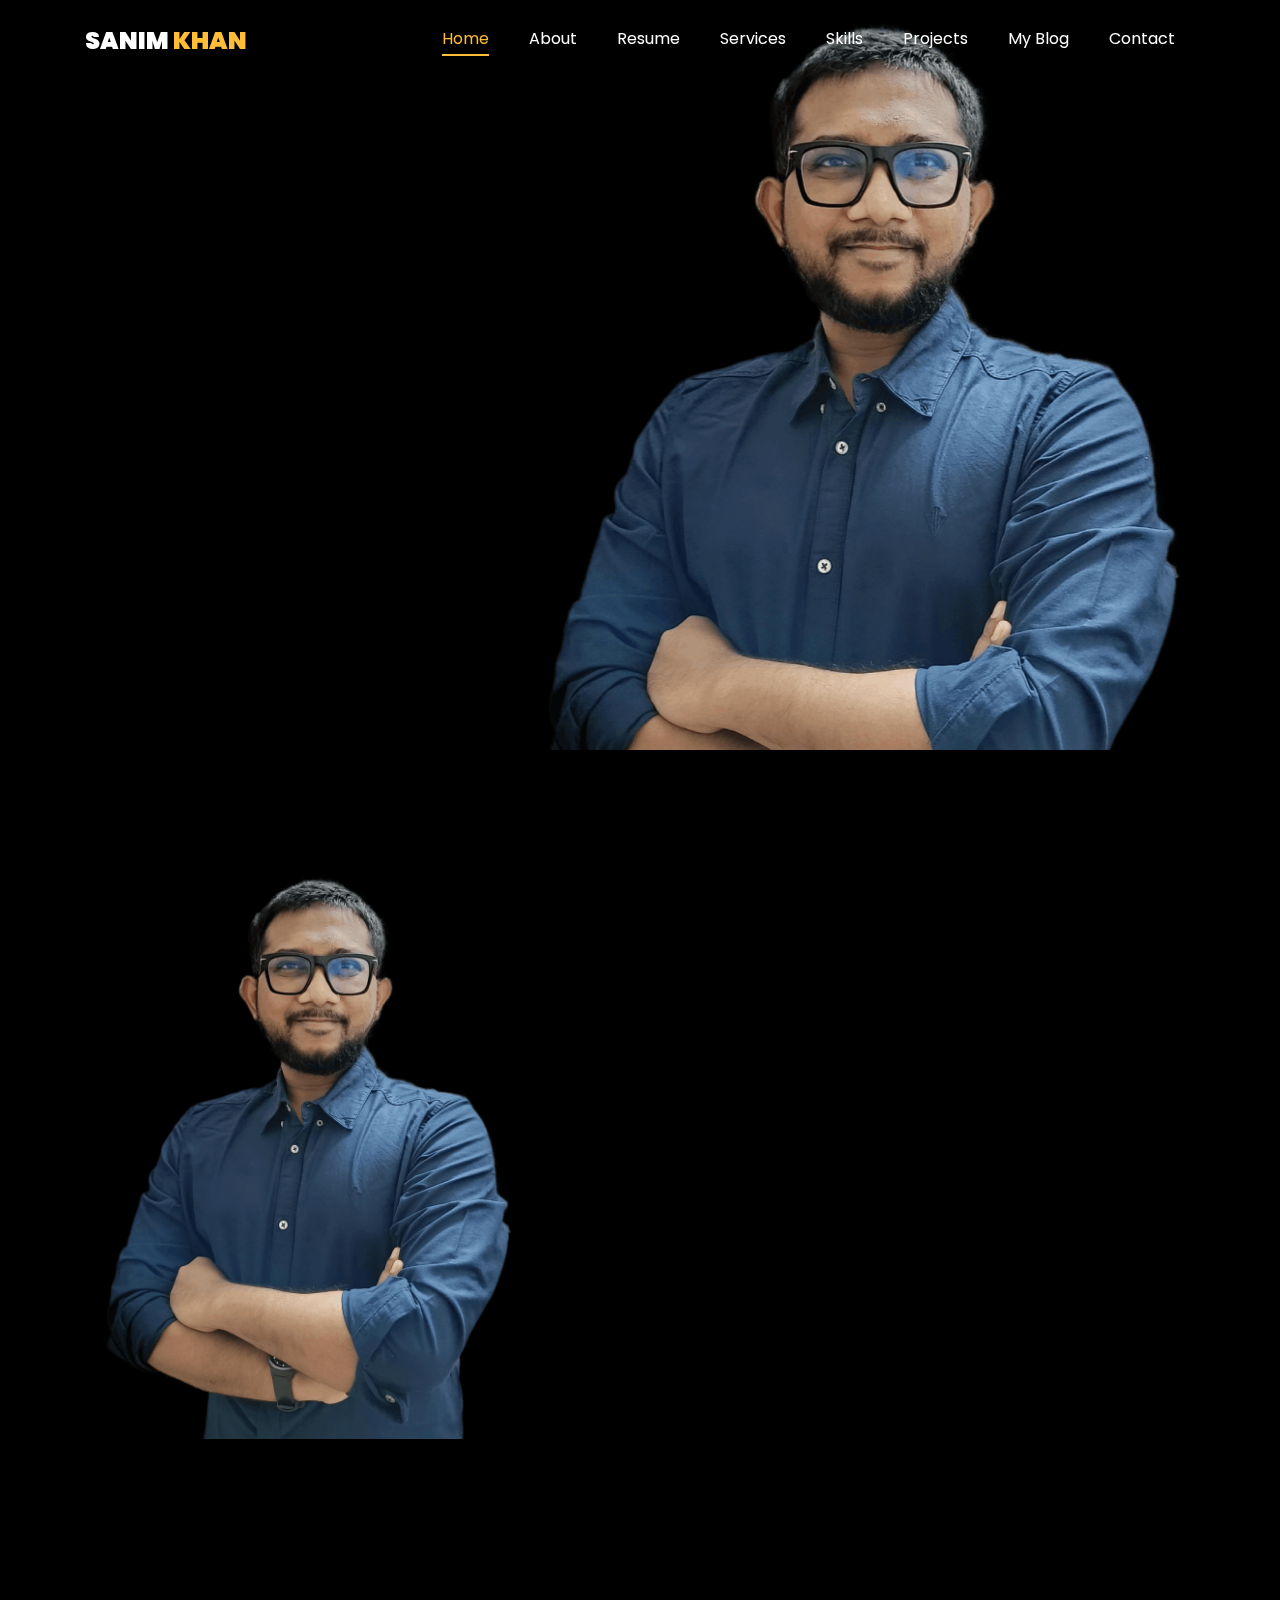
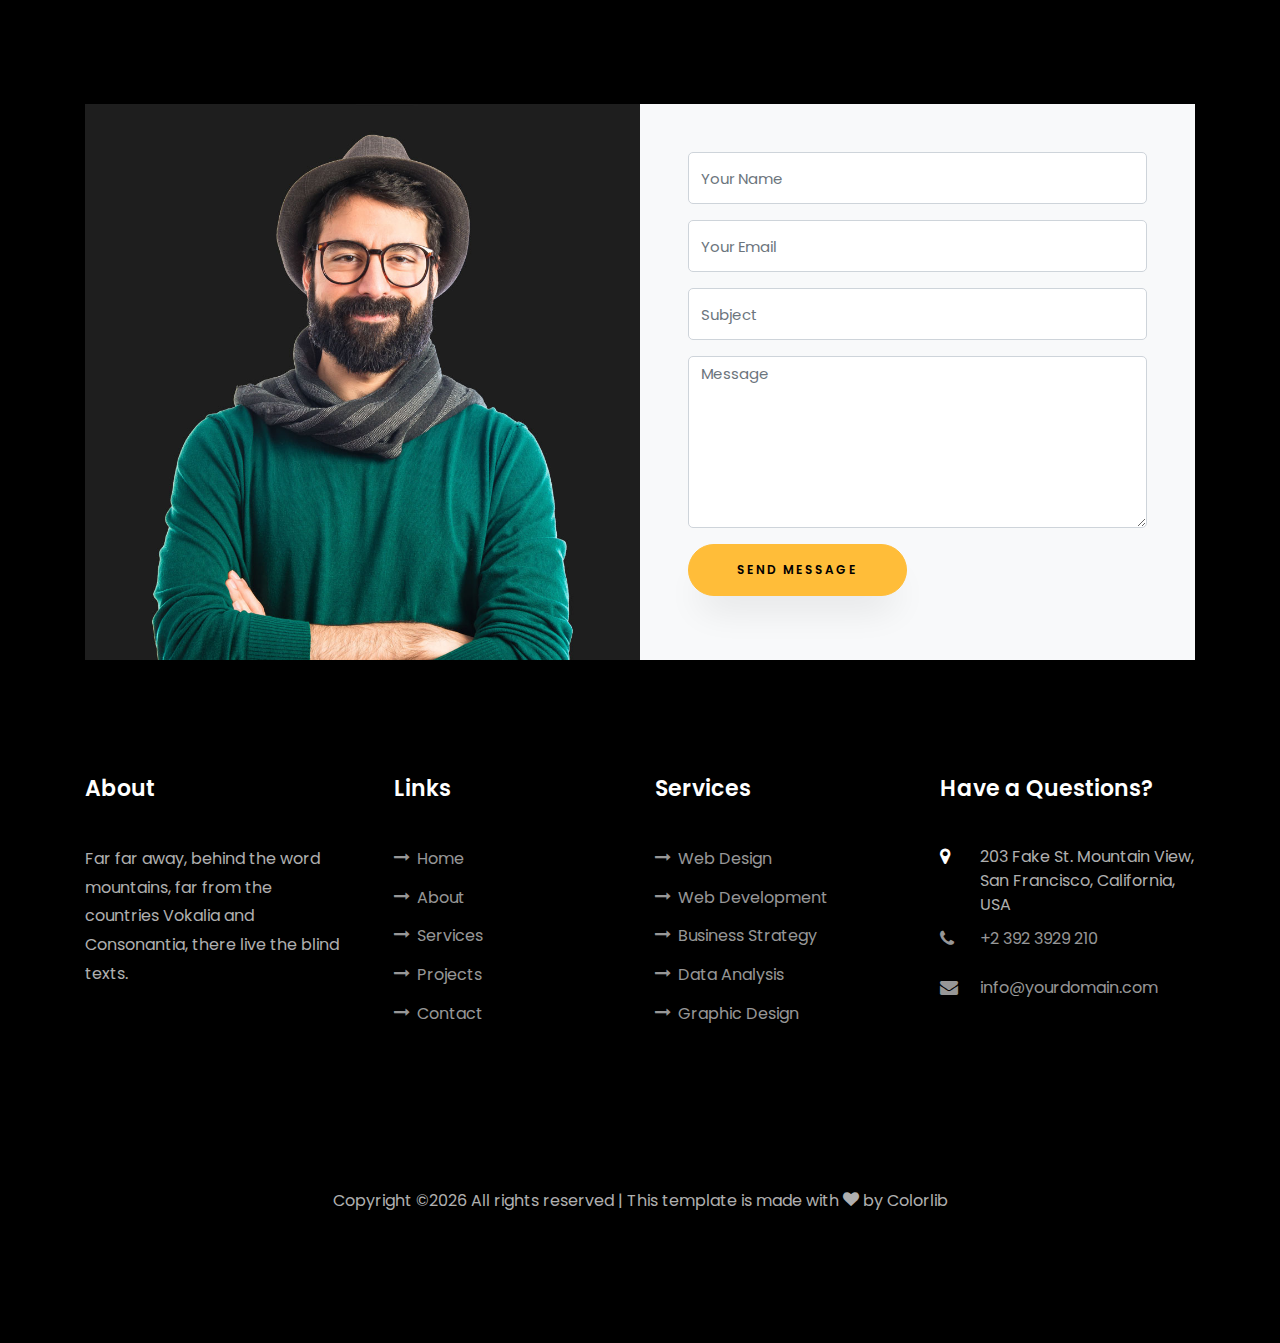
<file: old_site/index.html>
<!DOCTYPE html>
<html lang="en">
  <head>
    <title>Sanim Khan - Solution Architect & Data Analyst Portfolio</title>
    <meta charset="utf-8">
    <meta name="viewport" content="width=device-width, initial-scale=1, shrink-to-fit=no">
    
    <link href="https://fonts.googleapis.com/css?family=Poppins:100,200,300,400,500,600,700,800,900" rel="stylesheet">

    <link rel="stylesheet" href="css/open-iconic-bootstrap.min.css">
    <link rel="stylesheet" href="css/animate.css">
    
    <link rel="stylesheet" href="css/owl.carousel.min.css">
    <link rel="stylesheet" href="css/owl.theme.default.min.css">
    <link rel="stylesheet" href="css/magnific-popup.css">

    <link rel="stylesheet" href="css/aos.css">

    <link rel="stylesheet" href="css/ionicons.min.css">
    
    <link rel="stylesheet" href="css/flaticon.css">
    <link rel="stylesheet" href="css/icomoon.css">
    <link rel="stylesheet" href="css/style.css">
  </head>
  <body data-spy="scroll" data-target=".site-navbar-target" data-offset="300">
	  
	  
    <nav class="navbar navbar-expand-lg navbar-dark ftco_navbar ftco-navbar-light site-navbar-target" id="ftco-navbar">
	    <div class="container">
			<a class="navbar-brand" href="index.html">
				Sanim <span style="color: #ffbd38;">Khan</span>
			</a>
	      <button class="navbar-toggler js-fh5co-nav-toggle fh5co-nav-toggle" type="button" data-toggle="collapse" data-target="#ftco-nav" aria-controls="ftco-nav" aria-expanded="false" aria-label="Toggle navigation">
	        <span class="oi oi-menu"></span> Menu
	      </button>

	      <div class="collapse navbar-collapse" id="ftco-nav">
	        <ul class="navbar-nav nav ml-auto">
	          <li class="nav-item"><a href="#home-section" class="nav-link"><span>Home</span></a></li>
	          <li class="nav-item"><a href="#about-section" class="nav-link"><span>About</span></a></li>
	          <li class="nav-item"><a href="#resume-section" class="nav-link"><span>Resume</span></a></li>
	          <li class="nav-item"><a href="#services-section" class="nav-link"><span>Services</span></a></li>
	          <li class="nav-item"><a href="#skills-section" class="nav-link"><span>Skills</span></a></li>
	          <li class="nav-item"><a href="#projects-section" class="nav-link"><span>Projects</span></a></li>
	          <li class="nav-item"><a href="#blog-section" class="nav-link"><span>My Blog</span></a></li>
	          <li class="nav-item"><a href="#contact-section" class="nav-link"><span>Contact</span></a></li>
	        </ul>
	      </div>
	    </div>
	  </nav>
	  <section id="home-section" class="hero">
		  <div class="home-slider  owl-carousel">
	      <div class="slider-item ">
	      	<div class="overlay"></div>
	        <div class="container">
	          <div class="row d-md-flex no-gutters slider-text align-items-end justify-content-end" data-scrollax-parent="true">
	          	<div class="one-third js-fullheight order-md-last img" style="background-image:url(images/bg_1.png);">
	          		<div class="overlay"></div>
	          	</div>
		          <div class="one-forth d-flex  align-items-center ftco-animate" data-scrollax=" properties: { translateY: '70%' }">
		          	<div class="text">
		          		<span class="subheading">Hello!</span>
			            <h1 class="mb-4 mt-3">I'm <span>Sanim Khan</span></h1>
			            <h2 class="mb-4">A passionate Data Analyst</h2>
			            <p><a href="#" class="btn btn-primary py-3 px-4">Hire me</a> <a href="#" class="btn btn-white btn-outline-white py-3 px-4">My works</a></p>
		            </div>
		          </div>
	        	</div>
	        </div>
	      </div>

	      <!-- <div class="slider-item">
	      	<div class="overlay"></div>
	        <div class="container">
	          <div class="row d-flex no-gutters slider-text align-items-end justify-content-end" data-scrollax-parent="true">
	          	<div class="one-third js-fullheight order-md-last img" style="background-image:url(images/bg_2.png);">
	          		<div class="overlay"></div>
	          	</div>
		          <div class="one-forth d-flex align-items-center ftco-animate" data-scrollax=" properties: { translateY: '70%' }">
		          	<div class="text">
		          		<span class="subheading">Hello!</span>
			            <h1 class="mb-4 mt-3">I'm a <span>web designer</span> based in London</h1>
			            <p><a href="#" class="btn btn-primary py-3 px-4">Hire me</a> <a href="#" class="btn btn-white btn-outline-white py-3 px-4">My works</a></p>
		            </div>
		          </div>
	        	</div>
	        </div>
	      </div> -->
	    </div>
    </section>

    <section class="ftco-about img ftco-section ftco-no-pb" id="about-section">
    	<div class="container">
    		<div class="row d-flex">
    			<div class="col-md-6 col-lg-5 d-flex">
    				<div class="img-about img d-flex align-items-stretch">
    					<div class="overlay"></div>
	    				<div class="img d-flex align-self-stretch align-items-center" style="background-image:url(images/bg_1.png);">
	    				</div>
    				</div>
    			</div>
    			<div class="col-md-6 col-lg-7 pl-lg-5 pb-5">
    				<div class="row justify-content-start pb-3">
		          <div class="col-md-12 heading-section ftco-animate">
		          	<h1 class="big">About</h1>
		            <h2 class="mb-4">About Me</h2>
		            <p>I’m focused on learning and using data to uncover meaningful insights and drive smarter decisions.</p>
		            <ul class="about-info mt-4 px-md-0 px-2">
		            	<li class="d-flex"><span>Name:</span> <span>Sanim Khan</span></li>
		            	<li class="d-flex"><span>Date of birth:</span> <span>Septmeber 29, 1990</span></li>
		            	<li class="d-flex"><span>Address:</span> <span>275 Renesa tower, Aagargaon, Taltola, Dhaka</span></li>
		            	<li class="d-flex"><span>Zip code:</span> <span>1207</span></li>
		            	<li class="d-flex"><span>Email:</span> <span>sanimkhan13@gmail.com</span></li>
		            	<li class="d-flex"><span>Phone: </span> <span>+8801730727178</span></li>
		            </ul>
		          </div>
		        </div>
	          <div class="counter-wrap ftco-animate d-flex mt-md-3">
              <div class="text">
              	<!-- <p class="mb-4">
	                <span class="number" data-number="120">0</span>
	                <span>Project complete</span>
                </p> -->
                <p><a href="files/Sanim Khan_CV_DA.pdf" class="btn btn-primary py-3 px-3" target="_blank">Download CV</a></p>
              </div>
	          </div>
	        </div>
        </div>
    	</div>
    </section>

    <section class="ftco-section ftco-no-pb" id="resume-section">
    	<div class="container">
    		<div class="row justify-content-center pb-5">
          <div class="col-md-10 heading-section text-center ftco-animate">
          	<h1 class="big big-2">Resume</h1>
            <h2 class="mb-4">Resume</h2>
            <p>Welcome to my professional journey. With a strong foundation in solution architecture and a growing expertise in data analysis, I’ve built and refined systems that solve complex problems and drive business success. Explore my experience, skills, and achievements to see how I can contribute to your next big project.</p>
          </div>
        </div>
    		<div class="row">
    			<div class="col-md-6">
    				<div class="resume-wrap ftco-animate">
						<span class="date">Jul 2024 - Present</span>
						<h2>Data Analyst</h2>
						<span class="position">Independent Projects</span>
						<ul class="mt-4">
							<li>Working on data analysis projects using MySQL, Tableau, Python, and Excel tools.</li>
							<li>Leveraging my strong technical background to quickly learn, contribute, and uncover valuable insights through data.</li>
						</ul>						
					</div>
					<div class="resume-wrap ftco-animate">
    					<span class="date">Jul 2018 - Jun 2020</span>
    					<h2>Technical lead</h2>
    					<span class="position">Monstar Lab</span>
    					<ul class="mt-4">
							<li>Managed technical teams, oversaw project timelines, and delivered successful software solutions.</li>
							<li>Developed cloud architecture designs and managed cloud deployments.</li>
						</ul>
    				</div>
					<div class="resume-wrap ftco-animate">
    					<span class="date">Mar 2015 - Nov 2015</span>
    					<h2>Senior Software Engineer</h2>
    					<span class="position">MGH Group</span>
    					<ul class="mt-4">
							<li>Participated in development initiatives, enhancing system performance and reliability.</li>
							<li>Spearheaded code reviews and implemented best practices to ensure high-quality, maintainable code.</li>
						</ul>						
    				</div>
    				
    			</div>





    			<div class="col-md-6">
    				<div class="resume-wrap ftco-animate">
    					<span class="date">Jul 2020 - Present</span>
    					<h2>Solution Architect</h2>
    					<span class="position">Monstar Lab</span>
    					<ul class="mt-4">
							<li>Architected scalable solutions using microservices, ensuring robustness and efficiency.</li>
							<li>Implemented cloud solutions, including infrastructure as code, and ensured continuous monitoring and security compliance.</li>
						</ul>						
    				</div>
					<div class="resume-wrap ftco-animate">
    					<span class="date">Dec 2015 - Jun 2018</span>
    					<h2>Senior Software Engineer</h2>
    					<span class="position">Sekai lab</span>
    					<ul class="mt-4">
							<li>Developed and maintained backend systems, focusing on Java and Spring Boot.</li>
							<li>Provided expertise in optimizing system performance and implementing best practices.</li>
						</ul>
    				</div>
					<div class="resume-wrap ftco-animate">
    					<span class="date">Dec 2013 - Feb 2015</span>
    					<h2>Assistant Software Engineer</h2>
    					<span class="position">ISG</span>
    					<ul class="mt-4">
							<li>Contributed to various projects, gaining experience in Java development and system design.</li>
							<li>Assisted in debugging and refining code to improve overall software quality and functionality.</li>
						</ul>
    				</div>
    			</div>
    		</div>
    		<div class="row justify-content-center mt-5">
    			<div class="col-md-6 text-center ftco-animate">
    				<p><a href="files/Sanim Khan_CV_DA.pdf" class="btn btn-primary py-3 px-3" target="_blank">Download CV</a></p>
    			</div>
    		</div>
    	</div>
    </section>

    <section class="ftco-section" id="services-section">
    	<div class="container">
    		<div class="row justify-content-center py-5 mt-5">
          <div class="col-md-12 heading-section text-center ftco-animate">
          	<h1 class="big big-2">Services</h1>
            <h2 class="mb-4">Services</h2>
            <p>Offering expert solutions in system architecture and data analysis to help you transform complex challenges into effective strategies.</p>
          </div>
        </div>
    		<div class="row">
					<div class="col-md-4 text-center d-flex ftco-animate">
						<a href="#" class="services-1">
							<span class="icon">
								<i class="flaticon-analysis"></i>
							</span>
							<div class="desc">
								<h3 class="mb-5">Data Visualization</h3>
							</div>
						</a>
					</div>
					<div class="col-md-4 text-center d-flex ftco-animate">
						<a href="#" class="services-1">
							<span class="icon">
								<i class="flaticon-flasks"></i>
							</span>
							<div class="desc">
								<h3 class="mb-5">SQL Proficiency</h3>
							</div>
						</a>
					</div>
					<div class="col-md-4 text-center d-flex ftco-animate">
						<a href="#" class="services-1">
							<span class="icon">
								<i class="flaticon-ideas"></i>
							</span>
							<div class="desc">
								<h3 class="mb-5">Data Cleaning & Visualization</h3>
							</div>
						</a>
					</div>

					<div class="col-md-4 text-center d-flex ftco-animate">
						<a href="#" class="services-1">
							<span class="icon">
								<i class="flaticon-analysis"></i>
							</span>
							<div class="desc">
								<h3 class="mb-5">Statistical Analysis</h3>
							</div>
						</a>
					</div>
					<div class="col-md-4 text-center d-flex ftco-animate">
						<a href="#" class="services-1">
							<span class="icon">
								<i class="flaticon-flasks"></i>
							</span>
							<div class="desc">
								<h3 class="mb-5">System Design</h3>
							</div>
						</a>
					</div>
					<div class="col-md-4 text-center d-flex ftco-animate">
						<a href="#" class="services-1">
							<span class="icon">
								<i class="flaticon-ideas"></i>
							</span>
							<div class="desc">
								<h3 class="mb-5">Cloud Solutions & Microservices</h3>
							</div>
						</a>
					</div>
				</div>
    	</div>
    </section>

		
		<section class="ftco-section" id="skills-section">
			<div class="container">
				<div class="row justify-content-center pb-5">
          <div class="col-md-12 heading-section text-center ftco-animate">
          	<h1 class="big big-2">Skills</h1>
            <h2 class="mb-4">My Skills</h2>
            <p>
				Showcasing a diverse skill set in data analysis and solution architecture.
			</p>
          </div>
        </div>
				<div class="row">
					<div class="col-md-6 animate-box">
						<div class="progress-wrap ftco-animate">
							<h3>Data Cleaning</h3>
							<div class="progress">
								<div class="progress-bar color-1" role="progressbar" aria-valuenow="85"
									aria-valuemin="0" aria-valuemax="100" style="width:85%">
									<span>85%</span>
								</div>
							</div>
						</div>
					</div>
					
					<div class="col-md-6 animate-box">
						<div class="progress-wrap ftco-animate">
							<h3>Data Visualization</h3>
							<div class="progress">
								<div class="progress-bar color-1" role="progressbar" aria-valuenow="70"
									aria-valuemin="0" aria-valuemax="100" style="width:70%">
									<span>70%</span>
								</div>
							</div>
						</div>
					</div>
					
					<div class="col-md-6 animate-box">
						<div class="progress-wrap ftco-animate">
							<h3>Python</h3>
							<div class="progress">
								<div class="progress-bar color-1" role="progressbar" aria-valuenow="90"
									aria-valuemin="0" aria-valuemax="100" style="width:90%">
									<span>90%</span>
								</div>
							</div>
						</div>
					</div>

					<div class="col-md-6 animate-box">
						<div class="progress-wrap ftco-animate">
							<h3>Pandas</h3>
							<div class="progress">
								<div class="progress-bar color-1" role="progressbar" aria-valuenow="85"
									aria-valuemin="0" aria-valuemax="100" style="width:85%">
									<span>85%</span>
								</div>
							</div>
						</div>
					</div>
					
					<div class="col-md-6 animate-box">
						<div class="progress-wrap ftco-animate">
							<h3>Tableau</h3>
							<div class="progress">
								<div class="progress-bar color-1" role="progressbar" aria-valuenow="75"
									aria-valuemin="0" aria-valuemax="100" style="width:75%">
									<span>75%</span>
								</div>
							</div>
						</div>
					</div>
					
					<div class="col-md-6 animate-box">
						<div class="progress-wrap ftco-animate">
							<h3>Statistical Analysis</h3>
							<div class="progress">
								<div class="progress-bar color-1" role="progressbar" aria-valuenow="75"
									aria-valuemin="0" aria-valuemax="100" style="width:75%">
									<span>75%</span>
								</div>
							</div>
						</div>
					</div>
					
					<div class="col-md-6 animate-box">
						<div class="progress-wrap ftco-animate">
							<h3>SQL</h3>
							<div class="progress">
								<div class="progress-bar color-1" role="progressbar" aria-valuenow="95"
									aria-valuemin="0" aria-valuemax="100" style="width:95%">
									<span>95%</span>
								</div>
							</div>
						</div>
					</div>

					<div class="col-md-6 animate-box">
						<div class="progress-wrap ftco-animate">
							<h3>Excel</h3>
							<div class="progress">
								<div class="progress-bar color-1" role="progressbar" aria-valuenow="80"
									aria-valuemin="0" aria-valuemax="100" style="width:80%">
									<span>80%</span>
								</div>
							</div>
						</div>
					</div>
					
					<div class="col-md-6 animate-box">
						<div class="progress-wrap ftco-animate">
							<h3>System Design</h3>
							<div class="progress">
								<div class="progress-bar color-1" role="progressbar" aria-valuenow="85"
									aria-valuemin="0" aria-valuemax="100" style="width:85%">
									<span>85%</span>
								</div>
							</div>
						</div>
					</div>
					
					<div class="col-md-6 animate-box">
						<div class="progress-wrap ftco-animate">
							<h3>AWS</h3>
							<div class="progress">
								<div class="progress-bar color-1" role="progressbar" aria-valuenow="75"
									aria-valuemin="0" aria-valuemax="100" style="width:75%">
									<span>75%</span>
								</div>
							</div>
						</div>
					</div>

					<div class="col-md-6 animate-box">
						<div class="progress-wrap ftco-animate">
							<h3>Java</h3>
							<div class="progress">
								<div class="progress-bar color-1" role="progressbar" aria-valuenow="85"
									aria-valuemin="0" aria-valuemax="100" style="width:85%">
									<span>85%</span>
								</div>
							</div>
						</div>
					</div>
					
					<div class="col-md-6 animate-box">
						<div class="progress-wrap ftco-animate">
							<h3>Microservices</h3>
							<div class="progress">
								<div class="progress-bar color-1" role="progressbar" aria-valuenow="80"
									aria-valuemin="0" aria-valuemax="100" style="width:80%">
									<span>80%</span>
								</div>
							</div>
						</div>
					</div>
					
				</div>
			</div>
		</section>
 

    <section class="ftco-section ftco-project" id="projects-section">
    	<div class="container">
    		<div class="row justify-content-center pb-5">
          <div class="col-md-12 heading-section text-center ftco-animate">
          	<h1 class="big big-2">Projects</h1>
            <h2 class="mb-4">My Projects</h2>
            <p>Far far away, behind the word mountains, far from the countries Vokalia and Consonantia</p>
          </div>
        </div>
    		<div class="row">
    			<div class="col-md-4">
    				<div class="project img ftco-animate d-flex justify-content-center align-items-center" style="background-image: url(images/project-4.jpg);">
    					<div class="overlay"></div>
	    				<div class="text text-center p-4">
	    					<h3><a href="#">Branding &amp; Illustration Design</a></h3>
	    					<span>Web Design</span>
	    				</div>
    				</div>
  				</div>
  				<div class="col-md-8">
    				<div class="project img ftco-animate d-flex justify-content-center align-items-center" style="background-image: url(images/project-5.jpg);">
    					<div class="overlay"></div>
	    				<div class="text text-center p-4">
	    					<h3><a href="#">Branding &amp; Illustration Design</a></h3>
	    					<span>Web Design</span>
	    				</div>
    				</div>
  				</div>

    			<div class="col-md-8">
    				<div class="project img ftco-animate d-flex justify-content-center align-items-center" style="background-image: url(images/project-1.jpg);">
    					<div class="overlay"></div>
	    				<div class="text text-center p-4">
	    					<h3><a href="#">Branding &amp; Illustration Design</a></h3>
	    					<span>Web Design</span>
	    				</div>
    				</div>

    				<div class="project img ftco-animate d-flex justify-content-center align-items-center" style="background-image: url(images/project-6.jpg);">
    					<div class="overlay"></div>
	    				<div class="text text-center p-4">
	    					<h3><a href="#">Branding &amp; Illustration Design</a></h3>
	    					<span>Web Design</span>
	    				</div>
    				</div>
    			</div>
    			<div class="col-md-4">
    				<div class="row">
    					<div class="col-md-12">
		    				<div class="project img ftco-animate d-flex justify-content-center align-items-center" style="background-image: url(images/project-2.jpg);">
		    					<div class="overlay"></div>
			    				<div class="text text-center p-4">
			    					<h3><a href="#">Branding &amp; Illustration Design</a></h3>
			    					<span>Web Design</span>
			    				</div>
		    				</div>
	    				</div>
	    				<div class="col-md-12">
		    				<div class="project img ftco-animate d-flex justify-content-center align-items-center" style="background-image: url(images/project-3.jpg);">
		    					<div class="overlay"></div>
			    				<div class="text text-center p-4">
			    					<h3><a href="#">Branding &amp; Illustration Design</a></h3>
			    					<span>Web Design</span>
			    				</div>
		    				</div>
	    				</div>
    				</div>
    			</div>
    		</div>
    	</div>
    </section>


    <section class="ftco-section" id="blog-section">
      <div class="container">
        <div class="row justify-content-center mb-5 pb-5">
          <div class="col-md-7 heading-section text-center ftco-animate">
            <h1 class="big big-2">Blog</h1>
            <h2 class="mb-4">My Blog</h2>
            <p>Explore my latest insights and analyses on data trends, technology, and solution architecture in my blog.</p>
          </div>
        </div>
        <div class="row d-flex">
          <div class="col-md-4 d-flex ftco-animate">
          	<div class="blog-entry justify-content-end">
              <a href="https://blog.devops.dev/how-i-choose-between-python-arrays-lists-tuples-sets-and-dictionaries-3f08a7c4513f" target="_blank" class="block-20" style="background-image: url('images/article_1.jpg');">
              </a>
              <div class="text mt-3 float-right d-block">
              	<div class="d-flex align-items-center mb-3 meta">
	                <p class="mb-0">
	                	<span class="mr-2">Aug 9, 2024</span>
	                	<!-- <a href="#" class="mr-2">Admin</a>
	                	<a href="#" class="meta-chat"><span class="icon-chat"></span> 3</a> -->
	                </p>
                </div>
                <h3 class="heading"><a href="https://blog.devops.dev/how-i-choose-between-python-arrays-lists-tuples-sets-and-dictionaries-3f08a7c4513f" target="_blank">How I Choose Between Python Arrays, Lists, Tuples, Sets, and Dictionaries</a></h3>
                <!-- <p>A small river named Duden flows by their place and supplies it with the necessary regelialia.</p> -->
              </div>
            </div>
          </div>
          <div class="col-md-4 d-flex ftco-animate">
          	<div class="blog-entry justify-content-end">
              <a href="https://medium.com/@sanimkhan13/demystifying-system-design-from-building-blocks-to-brilliant-systems-0520e5a3a212" target="_blank" class="block-20" style="background-image: url('images/article_2.jpg');">
              </a>
              <div class="text mt-3 float-right d-block">
              	<div class="d-flex align-items-center mb-3 meta">
	                <p class="mb-0">
	                	<span class="mr-2">Jan 20, 2024</span>
	                	<!-- <a href="#" class="mr-2">Admin</a> -->
	                	<!-- <a href="#" class="meta-chat"><span class="icon-chat"></span> 3</a> -->
	                </p>
                </div>
                <h3 class="heading"><a href="https://medium.com/@sanimkhan13/demystifying-system-design-from-building-blocks-to-brilliant-systems-0520e5a3a212" target="_blank">Demystifying System Design: From Building Blocks to Brilliant Systems</a></h3>
                <!-- <p>A small river named Duden flows by their place and supplies it with the necessary regelialia.</p> -->
              </div>
            </div>
          </div>
          <div class="col-md-4 d-flex ftco-animate">
          	<div class="blog-entry">
              <a href="https://medium.com/monstar-lab-bangladesh-engineering/developing-server-less-application-with-spring-boot-eea3a761c1d3" target="_blank" class="block-20" style="background-image: url('images/article_3.jpg');">
              </a>
              <div class="text mt-3 float-right d-block">
              	<div class="d-flex align-items-center mb-3 meta">
	                <p class="mb-0">
	                	<span class="mr-2">Aug 7, 2019</span>
	                	<!-- <a href="#" class="mr-2">Admin</a>
	                	<a href="#" class="meta-chat"><span class="icon-chat"></span> 3</a> -->
	                </p>
                </div>
                <h3 class="heading"><a href="https://medium.com/monstar-lab-bangladesh-engineering/developing-server-less-application-with-spring-boot-eea3a761c1d3" target="_blank">Developing Server-less applications with Spring Boot</a></h3>
                <!-- <p>A small river named Duden flows by their place and supplies it with the necessary regelialia.</p> -->
              </div>
            </div>
          </div>
        </div>
      </div>
    </section>

    <!-- <section class="ftco-section ftco-no-pt ftco-no-pb ftco-counter img" id="section-counter">
    	<div class="container">
				<div class="row d-md-flex align-items-center">
          <div class="col-md d-flex justify-content-center counter-wrap ftco-animate">
            <div class="block-18">
              <div class="text">
                <strong class="number" data-number="100">0</strong>
                <span>Awards</span>
              </div>
            </div>
          </div>
          <div class="col-md d-flex justify-content-center counter-wrap ftco-animate">
            <div class="block-18">
              <div class="text">
                <strong class="number" data-number="1200">0</strong>
                <span>Complete Projects</span>
              </div>
            </div>
          </div>
          <div class="col-md d-flex justify-content-center counter-wrap ftco-animate">
            <div class="block-18">
              <div class="text">
                <strong class="number" data-number="1200">0</strong>
                <span>Happy Customers</span>
              </div>
            </div>
          </div>
          <div class="col-md d-flex justify-content-center counter-wrap ftco-animate">
            <div class="block-18">
              <div class="text">
                <strong class="number" data-number="500">0</strong>
                <span>Cups of coffee</span>
              </div>
            </div>
          </div>
        </div>
      </div>
    </section> -->

    <!-- <section class="ftco-section ftco-hireme img margin-top" style="background-image: url(images/bg_1.jpg)">
			<div class="container">
				<div class="row justify-content-center">
					<div class="col-md-7 ftco-animate text-center">
						<h2>I'm <span>Available</span> for freelancing</h2>
						<p>A small river named Duden flows by their place and supplies it with the necessary regelialia.</p>
						<p class="mb-0"><a href="#" class="btn btn-primary py-3 px-5">Hire me</a></p>
					</div>
				</div>
			</div>
	</section> -->

    <section class="ftco-section contact-section ftco-no-pb" id="contact-section">
      <div class="container">
      	<div class="row justify-content-center mb-5 pb-3">
          <div class="col-md-7 heading-section text-center ftco-animate">
            <h1 class="big big-2">Contact</h1>
            <h2 class="mb-4">Contact Me</h2>
            <p>Far far away, behind the word mountains, far from the countries Vokalia and Consonantia</p>
          </div>
        </div>

        <div class="row d-flex contact-info mb-5">
          <div class="col-md-6 col-lg-3 d-flex ftco-animate">
          	<div class="align-self-stretch box p-4 text-center">
          		<div class="icon d-flex align-items-center justify-content-center">
          			<span class="icon-map-signs"></span>
          		</div>
          		<h3 class="mb-4">Address</h3>
	            <p>198 West 21th Street, Suite 721 New York NY 10016</p>
	          </div>
          </div>
          <div class="col-md-6 col-lg-3 d-flex ftco-animate">
          	<div class="align-self-stretch box p-4 text-center">
          		<div class="icon d-flex align-items-center justify-content-center">
          			<span class="icon-phone2"></span>
          		</div>
          		<h3 class="mb-4">Contact Number</h3>
	            <p><a href="tel://1234567920">+ 1235 2355 98</a></p>
	          </div>
          </div>
          <div class="col-md-6 col-lg-3 d-flex ftco-animate">
          	<div class="align-self-stretch box p-4 text-center">
          		<div class="icon d-flex align-items-center justify-content-center">
          			<span class="icon-paper-plane"></span>
          		</div>
          		<h3 class="mb-4">Email Address</h3>
	            <p><a href="mailto:info@yoursite.com">info@yoursite.com</a></p>
	          </div>
          </div>
          <div class="col-md-6 col-lg-3 d-flex ftco-animate">
          	<div class="align-self-stretch box p-4 text-center">
          		<div class="icon d-flex align-items-center justify-content-center">
          			<span class="icon-globe"></span>
          		</div>
          		<h3 class="mb-4">Website</h3>
	            <p><a href="#">yoursite.com</a></p>
	          </div>
          </div>
        </div>

        <div class="row no-gutters block-9">
          <div class="col-md-6 order-md-last d-flex">
            <form action="#" class="bg-light p-4 p-md-5 contact-form">
              <div class="form-group">
                <input type="text" class="form-control" placeholder="Your Name">
              </div>
              <div class="form-group">
                <input type="text" class="form-control" placeholder="Your Email">
              </div>
              <div class="form-group">
                <input type="text" class="form-control" placeholder="Subject">
              </div>
              <div class="form-group">
                <textarea name="" id="" cols="30" rows="7" class="form-control" placeholder="Message"></textarea>
              </div>
              <div class="form-group">
                <input type="submit" value="Send Message" class="btn btn-primary py-3 px-5">
              </div>
            </form>
          
          </div>

          <div class="col-md-6 d-flex">
          	<div class="img" style="background-image: url(images/about.jpg);"></div>
          </div>
        </div>
      </div>
    </section>
		

    <footer class="ftco-footer ftco-section">
      <div class="container">
        <div class="row mb-5">
          <div class="col-md">
            <div class="ftco-footer-widget mb-4">
              <h2 class="ftco-heading-2">About</h2>
              <p>Far far away, behind the word mountains, far from the countries Vokalia and Consonantia, there live the blind texts.</p>
              <ul class="ftco-footer-social list-unstyled float-md-left float-lft mt-5">
                <li class="ftco-animate"><a href="#"><span class="icon-twitter"></span></a></li>
                <li class="ftco-animate"><a href="#"><span class="icon-facebook"></span></a></li>
                <li class="ftco-animate"><a href="#"><span class="icon-instagram"></span></a></li>
              </ul>
            </div>
          </div>
          <div class="col-md">
            <div class="ftco-footer-widget mb-4 ml-md-4">
              <h2 class="ftco-heading-2">Links</h2>
              <ul class="list-unstyled">
                <li><a href="#"><span class="icon-long-arrow-right mr-2"></span>Home</a></li>
                <li><a href="#"><span class="icon-long-arrow-right mr-2"></span>About</a></li>
                <li><a href="#"><span class="icon-long-arrow-right mr-2"></span>Services</a></li>
                <li><a href="#"><span class="icon-long-arrow-right mr-2"></span>Projects</a></li>
                <li><a href="#"><span class="icon-long-arrow-right mr-2"></span>Contact</a></li>
              </ul>
            </div>
          </div>
          <div class="col-md">
             <div class="ftco-footer-widget mb-4">
              <h2 class="ftco-heading-2">Services</h2>
              <ul class="list-unstyled">
                <li><a href="#"><span class="icon-long-arrow-right mr-2"></span>Web Design</a></li>
                <li><a href="#"><span class="icon-long-arrow-right mr-2"></span>Web Development</a></li>
                <li><a href="#"><span class="icon-long-arrow-right mr-2"></span>Business Strategy</a></li>
                <li><a href="#"><span class="icon-long-arrow-right mr-2"></span>Data Analysis</a></li>
                <li><a href="#"><span class="icon-long-arrow-right mr-2"></span>Graphic Design</a></li>
              </ul>
            </div>
          </div>
          <div class="col-md">
            <div class="ftco-footer-widget mb-4">
            	<h2 class="ftco-heading-2">Have a Questions?</h2>
            	<div class="block-23 mb-3">
	              <ul>
	                <li><span class="icon icon-map-marker"></span><span class="text">203 Fake St. Mountain View, San Francisco, California, USA</span></li>
	                <li><a href="#"><span class="icon icon-phone"></span><span class="text">+2 392 3929 210</span></a></li>
	                <li><a href="#"><span class="icon icon-envelope"></span><span class="text">info@yourdomain.com</span></a></li>
	              </ul>
	            </div>
            </div>
          </div>
        </div>
        <div class="row">
          <div class="col-md-12 text-center">

            <p><!-- Link back to Colorlib can't be removed. Template is licensed under CC BY 3.0. -->
  Copyright &copy;<script>document.write(new Date().getFullYear());</script> All rights reserved | This template is made with <i class="icon-heart color-danger" aria-hidden="true"></i> by <a href="https://colorlib.com" target="_blank">Colorlib</a>
  <!-- Link back to Colorlib can't be removed. Template is licensed under CC BY 3.0. --></p>
          </div>
        </div>
      </div>
    </footer>
    
  

  <!-- loader -->
  <div id="ftco-loader" class="show fullscreen"><svg class="circular" width="48px" height="48px"><circle class="path-bg" cx="24" cy="24" r="22" fill="none" stroke-width="4" stroke="#eeeeee"/><circle class="path" cx="24" cy="24" r="22" fill="none" stroke-width="4" stroke-miterlimit="10" stroke="#F96D00"/></svg></div>


  <script src="js/jquery.min.js"></script>
  <script src="js/jquery-migrate-3.0.1.min.js"></script>
  <script src="js/popper.min.js"></script>
  <script src="js/bootstrap.min.js"></script>
  <script src="js/jquery.easing.1.3.js"></script>
  <script src="js/jquery.waypoints.min.js"></script>
  <script src="js/jquery.stellar.min.js"></script>
  <script src="js/owl.carousel.min.js"></script>
  <script src="js/jquery.magnific-popup.min.js"></script>
  <script src="js/aos.js"></script>
  <script src="js/jquery.animateNumber.min.js"></script>
  <script src="js/scrollax.min.js"></script>
  
  <script src="js/main.js"></script>
    
  </body>
</html>
</file>
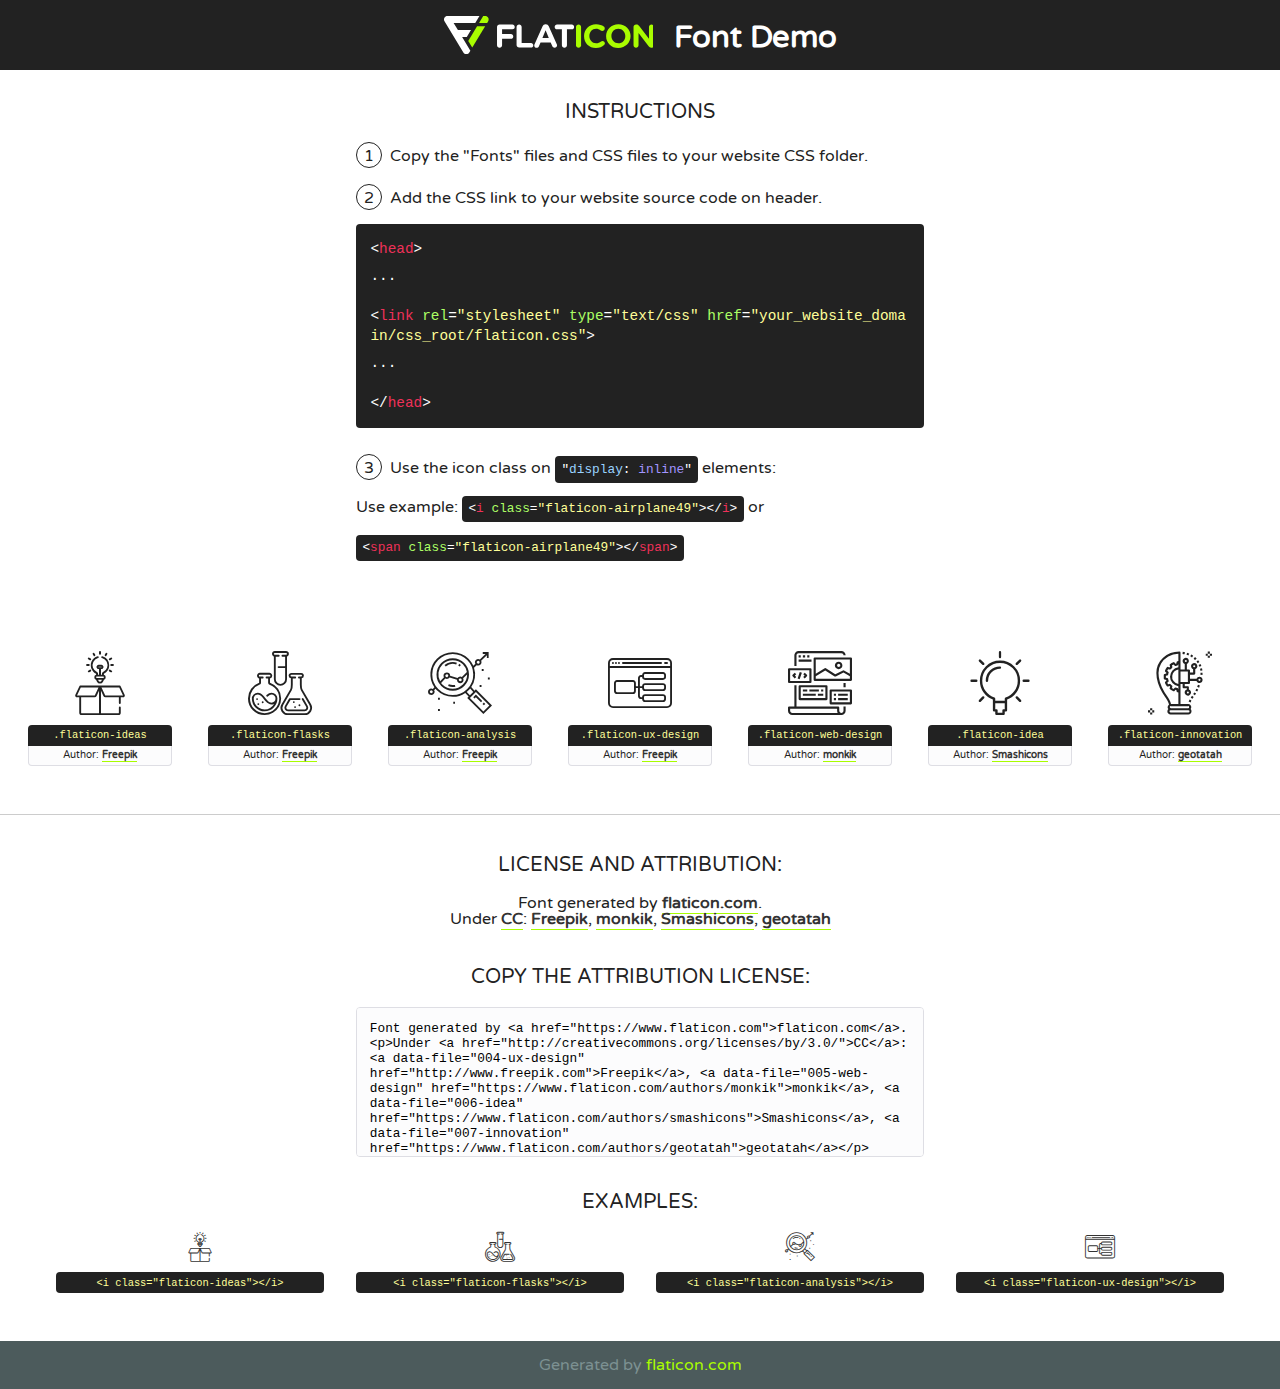
<file: fonts/flaticon/font/flaticon.html>
<!DOCTYPE html>
<!--
  Flaticon icon font: Flaticon
  Creation date: 20/03/2019 02:18
-->
<html>
<!DOCTYPE html>
<html>

<head>
    <title>Flaticon WebFont</title>
    <link href="http://fonts.googleapis.com/css?family=Varela+Round" rel="stylesheet" type="text/css" />
    <link rel="stylesheet" type="text/css" href="flaticon.css">
    <meta charset="UTF-8">
    <style>
    html, body, div, span, applet, object, iframe,
    h1, h2, h3, h4, h5, h6, p, blockquote, pre,
    a, abbr, acronym, address, big, cite, code,
    del, dfn, em, img, ins, kbd, q, s, samp,
    small, strike, strong, sub, sup, tt, var,
    b, u, i, center,
    dl, dt, dd, ol, ul, li,
    fieldset, form, label, legend,
    table, caption, tbody, tfoot, thead, tr, th, td,
    article, aside, canvas, details, embed, 
    figure, figcaption, footer, header, hgroup, 
    menu, nav, output, ruby, section, summary,
    time, mark, audio, video {
        margin: 0;
        padding: 0;
        border: 0;
        font-size: 100%;
        font: inherit;
        vertical-align: baseline;
    }
    /* HTML5 display-role reset for older browsers */
    article, aside, details, figcaption, figure, 
    footer, header, hgroup, menu, nav, section {
        display: block;
    }
    body {
        line-height: 1;
    }
    ol, ul {
        list-style: none;
    }
    blockquote, q {
        quotes: none;
    }
    blockquote:before, blockquote:after,
    q:before, q:after {
        content: '';
        content: none;
    }
    table {
        border-collapse: collapse;
        border-spacing: 0;
    }
    body {
        font-family: 'Varela Round', Helvetica, Arial, sans-serif;
        font-size: 16px;
        color: #222;
    }
    a {
        color: #333;
        border-bottom: 1px solid #a9fd00;
        font-weight: bold;
        text-decoration: none;
    }
    * {
        -moz-box-sizing: border-box;
        -webkit-box-sizing: border-box;
        box-sizing: border-box;
        margin: 0;
        padding: 0;
    }
    [class^="flaticon-"]:before, [class*=" flaticon-"]:before, [class^="flaticon-"]:after, [class*=" flaticon-"]:after {
        font-family: Flaticon;
        font-size: 30px;
        font-style: normal;
        margin-left: 20px;
        color: #333;
    }
    .wrapper {
        max-width: 600px;
        margin: auto;
        padding: 0 1em;
    }
    .title {
        font-size: 1.25em;
        text-align: center;
        margin-bottom: 1em;
        text-transform: uppercase;
    }
    header {
        text-align: center;
        background-color: #222;
        color: #fff;
        padding: 1em;
    }
    header .logo {
        width: 210px;
        height: 38px;
        display: inline-block;
        vertical-align: middle;
        margin-right: 1em;
        border: none;
    }
    header strong {
        font-size: 1.95em;
        font-weight: bold;
        vertical-align: middle;
        margin-top: 5px;
        display: inline-block;
    }
    .demo {
        margin: 2em auto;
        line-height: 1.25em;
    }
    .demo ul li {
        margin-bottom: 1em;
    }
    .demo ul li .num {
        color: #222;
        border-radius: 20px;
        display: inline-block;
        width: 26px;
        padding: 3px;
        height: 26px;
        text-align: center;
        margin-right: 0.5em;
        border: 1px solid #222;
    }
    .demo ul li code {
        background-color: #222;
        border-radius: 4px;
        padding: 0.25em 0.5em;
        display: inline-block;
        color: #fff;
        font-family: Consolas,Monaco,Lucida Console,Liberation Mono,DejaVu Sans Mono,Bitstream Vera Sans Mono,Courier New, monospace;
        font-weight: lighter;
        margin-top: 1em;
        font-size: 0.8em;
        word-break: break-all;
    }
    .demo ul li code.big {
        padding: 1em;
        font-size: 0.9em;
    }
    .demo ul li code .red {
        color: #EF3159;
    }
    .demo ul li code .green {
        color: #ACFF65;
    }
    .demo ul li code .yellow {
        color: #FFFF99;
    }
    .demo ul li code .blue {
        color: #99D3FF;
    }
    .demo ul li code .purple {
        color: #A295FF;
    }
    .demo ul li code .dots {
        margin-top: 0.5em;
        display: block;
    }
    #glyphs {
        border-bottom: 1px solid #ccc;
        padding: 2em 0;
        text-align: center;
    }
    .glyph {
        display: inline-block;
        width: 9em;
        margin: 1em;
        text-align: center;
        vertical-align: top;
        background: #FFF;
    }
    .glyph .glyph-icon {
        padding: 10px;
        display: block;
        font-family:"Flaticon";
        font-size: 64px;
        line-height: 1;
    }
    .glyph .glyph-icon:before {
        font-size: 64px;
        color: #222;
        margin-left: 0;
    }
    .class-name {
        font-size: 0.65em;
        background-color: #222;
        color: #fff;
        border-radius: 4px 4px 0 0;
        padding: 0.5em;
        color: #FFFF99;
        font-family: Consolas,Monaco,Lucida Console,Liberation Mono,DejaVu Sans Mono,Bitstream Vera Sans Mono,Courier New, monospace;
    }
    .author-name {
        font-size: 0.6em;
        background-color: #fcfcfd;
        border: 1px solid #DEDEE4;
        border-top: 0;
        border-radius: 0 0 4px 4px;
        padding: 0.5em;
    }
    .class-name:last-child {
        font-size: 10px;
        color:#888;
    }
    .class-name:last-child a {
        font-size: 10px;
        color:#555;
    }
    .class-name:last-child a:hover {
        color:#a9fd00;
    }
    .glyph > input {
        display: block;
        width: 100px;
        margin: 5px auto;
        text-align: center;
        font-size: 12px;
        cursor: text;
    }
    .glyph > input.icon-input {
        font-family:"Flaticon";
        font-size: 16px;
        margin-bottom: 10px;
    }
    .attribution .title {
        margin-top: 2em;
    }
    .attribution textarea {
        background-color: #fcfcfd;
        padding: 1em;
        border: none;
        box-shadow: none;
        border: 1px solid #DEDEE4;
        border-radius: 4px;
        resize: none;
        width: 100%;
        height: 150px;
        font-size: 0.8em;
        font-family: Consolas,Monaco,Lucida Console,Liberation Mono,DejaVu Sans Mono,Bitstream Vera Sans Mono,Courier New, monospace;
        -webkit-appearance: none;
    }
    .iconsuse {
        margin: 2em auto;
        text-align: center;
        max-width: 1200px;
    }
    .iconsuse:after {
        content: '';
        display: table;
        clear: both;
    }
    .iconsuse .image {
        float: left;
        width: 25%;
        padding: 0 1em;
    }
    .iconsuse .image p {
        margin-bottom: 1em;
    }
    .iconsuse .image span {
        display: block;
        font-size: 0.65em;
        background-color: #222;
        color: #fff;
        border-radius: 4px;
        padding: 0.5em;
        color: #FFFF99;
        margin-top: 1em;
        font-family: Consolas,Monaco,Lucida Console,Liberation Mono,DejaVu Sans Mono,Bitstream Vera Sans Mono,Courier New, monospace;
    }
    #footer {
        text-align: center;
        background-color: #4C5B5C;
        color: #7c9192;
        padding: 1em;
    }
    #footer a {
        border: none;
        color: #a9fd00;
        font-weight: normal;
    }
    @media (max-width: 960px) {
        .iconsuse .image {
            width: 50%;
        }
    }
    @media (max-width: 560px) {
        .iconsuse .image {
            width: 100%;
        }
    }
    </style>
</head>

<body class="characters-off">

    <header>
        <a href="https://www.flaticon.com" target="_blank" class="logo">
            <svg version="1.1" xmlns="http://www.w3.org/2000/svg" xmlns:xlink="http://www.w3.org/1999/xlink" xmlns:a="http://ns.adobe.com/AdobeSVGViewerExtensions/3.0/" viewBox="0 0 560.875 102.036" enable-background="new 0 0 560.875 102.036" xml:space="preserve">
                <defs>
                </defs>
                <g>
                    <g class="letters">
                        <path fill="#ffffff" d="M141.596,29.675c0-3.777,2.985-6.767,6.764-6.767h34.438c3.426,0,6.15,2.728,6.15,6.15
                        c0,3.43-2.724,6.149-6.15,6.149h-27.674v13.091h23.719c3.429,0,6.151,2.724,6.151,6.15c0,3.43-2.723,6.149-6.151,6.149h-23.719
                        v17.574c0,3.773-2.986,6.761-6.764,6.761c-3.779,0-6.764-2.989-6.764-6.761V29.675z"></path>
                        <path fill="#ffffff" d="M193.844,29.149c0-3.781,2.985-6.767,6.764-6.767c3.776,0,6.763,2.985,6.763,6.767v42.957h25.039
                        c3.426,0,6.149,2.726,6.149,6.153c0,3.425-2.723,6.15-6.149,6.15h-31.802c-3.779,0-6.764-2.986-6.764-6.768V29.149z"></path>
                        <path fill="#ffffff" d="M241.891,75.71l21.438-48.407c1.492-3.341,4.215-5.357,7.906-5.357h0.792
                        c3.686,0,6.323,2.017,7.815,5.357l21.439,48.407c0.436,0.967,0.701,1.845,0.701,2.723c0,3.602-2.809,6.501-6.414,6.501
                        c-3.161,0-5.269-1.845-6.499-4.655l-4.132-9.661h-27.059l-4.301,10.102c-1.144,2.631-3.426,4.214-6.237,4.214
                        c-3.517,0-6.24-2.81-6.24-6.325C241.1,77.64,241.451,76.677,241.891,75.71z M279.932,58.666l-8.521-20.297l-8.526,20.297H279.932
                        z"></path>
                        <path fill="#ffffff" d="M314.864,35.387H301.86c-3.429,0-6.239-2.813-6.239-6.238c0-3.429,2.811-6.24,6.239-6.24h39.533
                        c3.426,0,6.237,2.811,6.237,6.24c0,3.425-2.811,6.238-6.237,6.238h-13.001v42.785c0,3.773-2.99,6.761-6.764,6.761
                        c-3.779,0-6.764-2.989-6.764-6.761V35.387z"></path>
                        <path fill="#A9FD00" d="M352.615,29.149c0-3.781,2.985-6.767,6.767-6.767c3.774,0,6.761,2.985,6.761,6.767v49.024
                        c0,3.773-2.987,6.761-6.761,6.761c-3.781,0-6.767-2.989-6.767-6.761V29.149z"></path>
                        <path fill="#A9FD00" d="M374.132,53.836v-0.179c0-17.481,13.178-31.801,32.065-31.801c9.22,0,15.459,2.458,20.557,6.238
                        c1.402,1.054,2.637,2.985,2.637,5.357c0,3.692-2.985,6.59-6.681,6.59c-1.845,0-3.071-0.702-4.044-1.319
                        c-3.776-2.813-7.729-4.393-12.562-4.393c-10.364,0-17.831,8.611-17.831,19.154v0.173c0,10.542,7.291,19.329,17.831,19.329
                        c5.715,0,9.492-1.756,13.359-4.834c1.049-0.874,2.458-1.491,4.039-1.491c3.429,0,6.325,2.813,6.325,6.236
                        c0,2.106-1.056,3.78-2.282,4.834c-5.539,4.834-12.036,7.733-21.878,7.733C387.572,85.464,374.132,71.493,374.132,53.836z"></path>
                        <path fill="#A9FD00" d="M433.009,53.836v-0.179c0-17.481,13.79-31.801,32.766-31.801c18.981,0,32.592,14.143,32.592,31.628v0.173
                        c0,17.483-13.785,31.807-32.769,31.807C446.625,85.464,433.009,71.32,433.009,53.836z M484.224,53.836v-0.179
                        c0-10.539-7.725-19.326-18.626-19.326c-10.893,0-18.449,8.611-18.449,19.154v0.173c0,10.542,7.73,19.329,18.626,19.329
                        C476.676,72.986,484.224,64.378,484.224,53.836z"></path>
                        <path fill="#A9FD00" d="M506.233,29.321c0-3.774,2.99-6.763,6.767-6.763h1.401c3.252,0,5.183,1.583,7.029,3.953l26.093,34.265
                        V29.059c0-3.692,2.99-6.677,6.681-6.677c3.683,0,6.671,2.985,6.671,6.677v48.934c0,3.78-2.987,6.765-6.764,6.765h-0.436
                        c-3.257,0-5.188-1.581-7.034-3.953l-27.056-35.492v32.944c0,3.687-2.985,6.676-6.678,6.676c-3.683,0-6.673-2.989-6.673-6.676
                        V29.321z"></path>
                    </g>
                    <g class="insignia">
                        <path fill="#ffffff" d="M48.372,56.137h12.517l11.156-18.537H37.186L25.688,18.539h57.825L94.668,0H9.271
                        C5.925,0,2.842,1.801,1.198,4.716c-1.644,2.907-1.593,6.482,0.134,9.343l50.38,83.501c1.678,2.781,4.689,4.476,7.938,4.476
                        c3.246,0,6.257-1.695,7.935-4.476l2.898-4.804L48.372,56.137z"></path>
                        <g class="i">
                            <path fill="#A9FD00" d="M93.575,18.539h0.031v0.004l21.652,0.004l2.705-4.488c1.727-2.861,1.778-6.436,0.133-9.343
                            C116.454,1.801,113.371,0,110.026,0h-5.294L93.575,18.539z"></path>
                            <polygon fill="#A9FD00" points="88.291,27.356 64.725,66.486 75.519,84.404 109.942,27.356"></polygon>
                        </g>
                    </g>
                </g>
            </svg>
        </a>
        <strong>Font Demo</strong>
    </header>


    <section class="demo wrapper">

        <p class="title">Instructions</p>

        <ul>
            <li>
                <span class="num">1</span>Copy the "Fonts" files and CSS files to your website CSS folder.
            </li>
            <li>
                <span class="num">2</span>Add the CSS link to your website source code on header.
                <code class="big">
                    &lt;<span class="red">head</span>&gt;
                    <br/><span class="dots">...</span>
                    <br/>&lt;<span class="red">link</span> <span class="green">rel</span>=<span class="yellow">"stylesheet"</span> <span class="green">type</span>=<span class="yellow">"text/css"</span> <span class="green">href</span>=<span class="yellow">"your_website_domain/css_root/flaticon.css"</span>&gt;
                    <br/><span class="dots">...</span>
                    <br/>&lt;/<span class="red">head</span>&gt;
                </code>
            </li>

            <li>
                <p>
                    <span class="num">3</span>Use the icon class on <code>"<span class="blue">display</span>:<span class="purple"> inline</span>"</code> elements:
                    <br />
                    Use example: <code>&lt;<span class="red">i</span> <span class="green">class</span>=<span class="yellow">&quot;flaticon-airplane49&quot;</span>&gt;&lt;/<span class="red">i</span>&gt;</code> or <code>&lt;<span class="red">span</span> <span class="green">class</span>=<span class="yellow">&quot;flaticon-airplane49&quot;</span>&gt;&lt;/<span class="red">span</span>&gt;</code>
            </li>
        </ul>

    </section>




   <section id="glyphs">          
    
      
        <div class="glyph"><div class="glyph-icon flaticon-ideas"></div>
            <div class="class-name">.flaticon-ideas</div>
            <div class="author-name">Author: <a data-file="001-ideas" href="http://www.freepik.com">Freepik</a> </div> 
        </div>        
        
        <div class="glyph"><div class="glyph-icon flaticon-flasks"></div>
            <div class="class-name">.flaticon-flasks</div>
            <div class="author-name">Author: <a data-file="002-flasks" href="http://www.freepik.com">Freepik</a> </div> 
        </div>        
        
        <div class="glyph"><div class="glyph-icon flaticon-analysis"></div>
            <div class="class-name">.flaticon-analysis</div>
            <div class="author-name">Author: <a data-file="003-analysis" href="http://www.freepik.com">Freepik</a> </div> 
        </div>        
        
        <div class="glyph"><div class="glyph-icon flaticon-ux-design"></div>
            <div class="class-name">.flaticon-ux-design</div>
            <div class="author-name">Author: <a data-file="004-ux-design" href="http://www.freepik.com">Freepik</a> </div> 
        </div>        
        
        <div class="glyph"><div class="glyph-icon flaticon-web-design"></div>
            <div class="class-name">.flaticon-web-design</div>
            <div class="author-name">Author: <a data-file="005-web-design" href="https://www.flaticon.com/authors/monkik">monkik</a> </div> 
        </div>        
        
        <div class="glyph"><div class="glyph-icon flaticon-idea"></div>
            <div class="class-name">.flaticon-idea</div>
            <div class="author-name">Author: <a data-file="006-idea" href="https://www.flaticon.com/authors/smashicons">Smashicons</a> </div> 
        </div>        
        
        <div class="glyph"><div class="glyph-icon flaticon-innovation"></div>
            <div class="class-name">.flaticon-innovation</div>
            <div class="author-name">Author: <a data-file="007-innovation" href="https://www.flaticon.com/authors/geotatah">geotatah</a> </div> 
        </div>        
        

    </section>



    <section class="attribution wrapper"   style="text-align:center;">

      <div class="title">License and attribution:</div><div class="attrDiv">Font generated by <a href="https://www.flaticon.com">flaticon.com</a>. <div><p>Under <a href="http://creativecommons.org/licenses/by/3.0/">CC</a>: <a data-file="004-ux-design" href="http://www.freepik.com">Freepik</a>, <a data-file="005-web-design" href="https://www.flaticon.com/authors/monkik">monkik</a>, <a data-file="006-idea" href="https://www.flaticon.com/authors/smashicons">Smashicons</a>, <a data-file="007-innovation" href="https://www.flaticon.com/authors/geotatah">geotatah</a></p>  </div>
      </div>
      <div class="title">Copy the Attribution License:</div>

    <textarea onclick="this.focus();this.select();">Font generated by &lt;a href=&quot;https://www.flaticon.com&quot;&gt;flaticon.com&lt;/a&gt;. <p>Under <a href="http://creativecommons.org/licenses/by/3.0/">CC</a>: <a data-file="004-ux-design" href="http://www.freepik.com">Freepik</a>, <a data-file="005-web-design" href="https://www.flaticon.com/authors/monkik">monkik</a>, <a data-file="006-idea" href="https://www.flaticon.com/authors/smashicons">Smashicons</a>, <a data-file="007-innovation" href="https://www.flaticon.com/authors/geotatah">geotatah</a></p>  
     </textarea>

    </section>

    <section class="iconsuse">

          <div class="title">Examples:</div>            
             
            <div class="image">
                <p>
                    <i class="glyph-icon flaticon-ideas"></i> 
                    <span>&lt;i class=&quot;flaticon-ideas&quot;&gt;&lt;/i&gt;</span>
                </p>
            </div>
            
            <div class="image">
                <p>
                    <i class="glyph-icon flaticon-flasks"></i> 
                    <span>&lt;i class=&quot;flaticon-flasks&quot;&gt;&lt;/i&gt;</span>
                </p>
            </div>
            
            <div class="image">
                <p>
                    <i class="glyph-icon flaticon-analysis"></i> 
                    <span>&lt;i class=&quot;flaticon-analysis&quot;&gt;&lt;/i&gt;</span>
                </p>
            </div>
            
            <div class="image">
                <p>
                    <i class="glyph-icon flaticon-ux-design"></i> 
                    <span>&lt;i class=&quot;flaticon-ux-design&quot;&gt;&lt;/i&gt;</span>
                </p>
            </div>
                       
        </div>
                            
    </section>

<div id="footer">
    <div>Generated by <a href="https://www.flaticon.com">flaticon.com</a>
    </div>
</div>



</body>
</html>
</file>
<file: old_site/css/flaticon.css>
/*
  	Flaticon icon font: Flaticon
  	Creation date: 04/01/2019 13:45
  	*/


@font-face {
  font-family: "Flaticon";
  src: url("../fonts/flaticon/font/Flaticon.eot");
  src: url("../fonts/flaticon/font/Flaticon.eot?#iefix") format("embedded-opentype"),
       url("../fonts/flaticon/font/Flaticon.woff") format("woff"),
       url("../fonts/flaticon/font/Flaticon.ttf") format("truetype"),
       url("../fonts/flaticon/font/Flaticon.svg#Flaticon") format("svg");
  font-weight: normal;
  font-style: normal;
}

@media screen and (-webkit-min-device-pixel-ratio:0) {
  @font-face {
    font-family: "Flaticon";
    src: url("../fonts/flaticon/font/Flaticon.svg#Flaticon") format("svg");
  }
}

[class^="flaticon-"]:before, [class*=" flaticon-"]:before,
[class^="flaticon-"]:after, [class*=" flaticon-"]:after {   
  font-family: Flaticon;
  font-style: normal;
  font-weight: normal;
  font-variant: normal;
  text-transform: none;
  line-height: 1;

  /* Better Font Rendering =========== */
  -webkit-font-smoothing: antialiased;
  -moz-osx-font-smoothing: grayscale;
}

.flaticon-ideas:before { content: "\f100"; }
.flaticon-flasks:before { content: "\f101"; }
.flaticon-analysis:before { content: "\f102"; }
.flaticon-ux-design:before { content: "\f103"; }
.flaticon-web-design:before { content: "\f104"; }
.flaticon-idea:before { content: "\f105"; }
.flaticon-innovation:before { content: "\f106"; }
</file>
<file: old_site/css/icomoon.css>
@font-face {
  font-family: 'icomoon';
  src:  url('../fonts/icomoon/icomoon.eot?6tt51o');
  src:  url('../fonts/icomoon/icomoon.eot?6tt51o#iefix') format('embedded-opentype'),
    url('../fonts/icomoon/icomoon.ttf?6tt51o') format('truetype'),
    url('../fonts/icomoon/icomoon.woff?6tt51o') format('woff'),
    url('../fonts/icomoon/icomoon.svg?6tt51o#icomoon') format('svg');
  font-weight: normal;
  font-style: normal;
}

[class^="icon-"], [class*=" icon-"] {
  /* use !important to prevent issues with browser extensions that change fonts */
  font-family: 'icomoon' !important;
  speak: none;
  font-style: normal;
  font-weight: normal;
  font-variant: normal;
  text-transform: none;
  line-height: 1;

  /* Better Font Rendering =========== */
  -webkit-font-smoothing: antialiased;
  -moz-osx-font-smoothing: grayscale;
}

.icon-asterisk:before {
  content: "\f069";
}
.icon-plus:before {
  content: "\f067";
}
.icon-question:before {
  content: "\f128";
}
.icon-minus:before {
  content: "\f068";
}
.icon-glass:before {
  content: "\f000";
}
.icon-music:before {
  content: "\f001";
}
.icon-search:before {
  content: "\f002";
}
.icon-envelope-o:before {
  content: "\f003";
}
.icon-heart:before {
  content: "\f004";
}
.icon-star:before {
  content: "\f005";
}
.icon-star-o:before {
  content: "\f006";
}
.icon-user:before {
  content: "\f007";
}
.icon-film:before {
  content: "\f008";
}
.icon-th-large:before {
  content: "\f009";
}
.icon-th:before {
  content: "\f00a";
}
.icon-th-list:before {
  content: "\f00b";
}
.icon-check:before {
  content: "\f00c";
}
.icon-close:before {
  content: "\f00d";
}
.icon-remove:before {
  content: "\f00d";
}
.icon-times:before {
  content: "\f00d";
}
.icon-search-plus:before {
  content: "\f00e";
}
.icon-search-minus:before {
  content: "\f010";
}
.icon-power-off:before {
  content: "\f011";
}
.icon-signal:before {
  content: "\f012";
}
.icon-cog:before {
  content: "\f013";
}
.icon-gear:before {
  content: "\f013";
}
.icon-trash-o:before {
  content: "\f014";
}
.icon-home:before {
  content: "\f015";
}
.icon-file-o:before {
  content: "\f016";
}
.icon-clock-o:before {
  content: "\f017";
}
.icon-road:before {
  content: "\f018";
}
.icon-download:before {
  content: "\f019";
}
.icon-arrow-circle-o-down:before {
  content: "\f01a";
}
.icon-arrow-circle-o-up:before {
  content: "\f01b";
}
.icon-inbox:before {
  content: "\f01c";
}
.icon-play-circle-o:before {
  content: "\f01d";
}
.icon-repeat:before {
  content: "\f01e";
}
.icon-rotate-right:before {
  content: "\f01e";
}
.icon-refresh:before {
  content: "\f021";
}
.icon-list-alt:before {
  content: "\f022";
}
.icon-lock:before {
  content: "\f023";
}
.icon-flag:before {
  content: "\f024";
}
.icon-headphones:before {
  content: "\f025";
}
.icon-volume-off:before {
  content: "\f026";
}
.icon-volume-down:before {
  content: "\f027";
}
.icon-volume-up:before {
  content: "\f028";
}
.icon-qrcode:before {
  content: "\f029";
}
.icon-barcode:before {
  content: "\f02a";
}
.icon-tag:before {
  content: "\f02b";
}
.icon-tags:before {
  content: "\f02c";
}
.icon-book:before {
  content: "\f02d";
}
.icon-bookmark:before {
  content: "\f02e";
}
.icon-print:before {
  content: "\f02f";
}
.icon-camera:before {
  content: "\f030";
}
.icon-font:before {
  content: "\f031";
}
.icon-bold:before {
  content: "\f032";
}
.icon-italic:before {
  content: "\f033";
}
.icon-text-height:before {
  content: "\f034";
}
.icon-text-width:before {
  content: "\f035";
}
.icon-align-left:before {
  content: "\f036";
}
.icon-align-center:before {
  content: "\f037";
}
.icon-align-right:before {
  content: "\f038";
}
.icon-align-justify:before {
  content: "\f039";
}
.icon-list:before {
  content: "\f03a";
}
.icon-dedent:before {
  content: "\f03b";
}
.icon-outdent:before {
  content: "\f03b";
}
.icon-indent:before {
  content: "\f03c";
}
.icon-video-camera:before {
  content: "\f03d";
}
.icon-image:before {
  content: "\f03e";
}
.icon-photo:before {
  content: "\f03e";
}
.icon-picture-o:before {
  content: "\f03e";
}
.icon-pencil:before {
  content: "\f040";
}
.icon-map-marker:before {
  content: "\f041";
}
.icon-adjust:before {
  content: "\f042";
}
.icon-tint:before {
  content: "\f043";
}
.icon-edit:before {
  content: "\f044";
}
.icon-pencil-square-o:before {
  content: "\f044";
}
.icon-share-square-o:before {
  content: "\f045";
}
.icon-check-square-o:before {
  content: "\f046";
}
.icon-arrows:before {
  content: "\f047";
}
.icon-step-backward:before {
  content: "\f048";
}
.icon-fast-backward:before {
  content: "\f049";
}
.icon-backward:before {
  content: "\f04a";
}
.icon-play:before {
  content: "\f04b";
}
.icon-pause:before {
  content: "\f04c";
}
.icon-stop:before {
  content: "\f04d";
}
.icon-forward:before {
  content: "\f04e";
}
.icon-fast-forward:before {
  content: "\f050";
}
.icon-step-forward:before {
  content: "\f051";
}
.icon-eject:before {
  content: "\f052";
}
.icon-chevron-left:before {
  content: "\f053";
}
.icon-chevron-right:before {
  content: "\f054";
}
.icon-plus-circle:before {
  content: "\f055";
}
.icon-minus-circle:before {
  content: "\f056";
}
.icon-times-circle:before {
  content: "\f057";
}
.icon-check-circle:before {
  content: "\f058";
}
.icon-question-circle:before {
  content: "\f059";
}
.icon-info-circle:before {
  content: "\f05a";
}
.icon-crosshairs:before {
  content: "\f05b";
}
.icon-times-circle-o:before {
  content: "\f05c";
}
.icon-check-circle-o:before {
  content: "\f05d";
}
.icon-ban:before {
  content: "\f05e";
}
.icon-arrow-left:before {
  content: "\f060";
}
.icon-arrow-right:before {
  content: "\f061";
}
.icon-arrow-up:before {
  content: "\f062";
}
.icon-arrow-down:before {
  content: "\f063";
}
.icon-mail-forward:before {
  content: "\f064";
}
.icon-share:before {
  content: "\f064";
}
.icon-expand:before {
  content: "\f065";
}
.icon-compress:before {
  content: "\f066";
}
.icon-exclamation-circle:before {
  content: "\f06a";
}
.icon-gift:before {
  content: "\f06b";
}
.icon-leaf:before {
  content: "\f06c";
}
.icon-fire:before {
  content: "\f06d";
}
.icon-eye:before {
  content: "\f06e";
}
.icon-eye-slash:before {
  content: "\f070";
}
.icon-exclamation-triangle:before {
  content: "\f071";
}
.icon-warning:before {
  content: "\f071";
}
.icon-plane:before {
  content: "\f072";
}
.icon-calendar:before {
  content: "\f073";
}
.icon-random:before {
  content: "\f074";
}
.icon-comment:before {
  content: "\f075";
}
.icon-magnet:before {
  content: "\f076";
}
.icon-chevron-up:before {
  content: "\f077";
}
.icon-chevron-down:before {
  content: "\f078";
}
.icon-retweet:before {
  content: "\f079";
}
.icon-shopping-cart:before {
  content: "\f07a";
}
.icon-folder:before {
  content: "\f07b";
}
.icon-folder-open:before {
  content: "\f07c";
}
.icon-arrows-v:before {
  content: "\f07d";
}
.icon-arrows-h:before {
  content: "\f07e";
}
.icon-bar-chart:before {
  content: "\f080";
}
.icon-bar-chart-o:before {
  content: "\f080";
}
.icon-twitter-square:before {
  content: "\f081";
}
.icon-facebook-square:before {
  content: "\f082";
}
.icon-camera-retro:before {
  content: "\f083";
}
.icon-key:before {
  content: "\f084";
}
.icon-cogs:before {
  content: "\f085";
}
.icon-gears:before {
  content: "\f085";
}
.icon-comments:before {
  content: "\f086";
}
.icon-thumbs-o-up:before {
  content: "\f087";
}
.icon-thumbs-o-down:before {
  content: "\f088";
}
.icon-star-half:before {
  content: "\f089";
}
.icon-heart-o:before {
  content: "\f08a";
}
.icon-sign-out:before {
  content: "\f08b";
}
.icon-linkedin-square:before {
  content: "\f08c";
}
.icon-thumb-tack:before {
  content: "\f08d";
}
.icon-external-link:before {
  content: "\f08e";
}
.icon-sign-in:before {
  content: "\f090";
}
.icon-trophy:before {
  content: "\f091";
}
.icon-github-square:before {
  content: "\f092";
}
.icon-upload:before {
  content: "\f093";
}
.icon-lemon-o:before {
  content: "\f094";
}
.icon-phone:before {
  content: "\f095";
}
.icon-square-o:before {
  content: "\f096";
}
.icon-bookmark-o:before {
  content: "\f097";
}
.icon-phone-square:before {
  content: "\f098";
}
.icon-twitter:before {
  content: "\f099";
}
.icon-facebook:before {
  content: "\f09a";
}
.icon-facebook-f:before {
  content: "\f09a";
}
.icon-github:before {
  content: "\f09b";
}
.icon-unlock:before {
  content: "\f09c";
}
.icon-credit-card:before {
  content: "\f09d";
}
.icon-feed:before {
  content: "\f09e";
}
.icon-rss:before {
  content: "\f09e";
}
.icon-hdd-o:before {
  content: "\f0a0";
}
.icon-bullhorn:before {
  content: "\f0a1";
}
.icon-bell-o:before {
  content: "\f0a2";
}
.icon-certificate:before {
  content: "\f0a3";
}
.icon-hand-o-right:before {
  content: "\f0a4";
}
.icon-hand-o-left:before {
  content: "\f0a5";
}
.icon-hand-o-up:before {
  content: "\f0a6";
}
.icon-hand-o-down:before {
  content: "\f0a7";
}
.icon-arrow-circle-left:before {
  content: "\f0a8";
}
.icon-arrow-circle-right:before {
  content: "\f0a9";
}
.icon-arrow-circle-up:before {
  content: "\f0aa";
}
.icon-arrow-circle-down:before {
  content: "\f0ab";
}
.icon-globe:before {
  content: "\f0ac";
}
.icon-wrench:before {
  content: "\f0ad";
}
.icon-tasks:before {
  content: "\f0ae";
}
.icon-filter:before {
  content: "\f0b0";
}
.icon-briefcase:before {
  content: "\f0b1";
}
.icon-arrows-alt:before {
  content: "\f0b2";
}
.icon-group:before {
  content: "\f0c0";
}
.icon-users:before {
  content: "\f0c0";
}
.icon-chain:before {
  content: "\f0c1";
}
.icon-link:before {
  content: "\f0c1";
}
.icon-cloud:before {
  content: "\f0c2";
}
.icon-flask:before {
  content: "\f0c3";
}
.icon-cut:before {
  content: "\f0c4";
}
.icon-scissors:before {
  content: "\f0c4";
}
.icon-copy:before {
  content: "\f0c5";
}
.icon-files-o:before {
  content: "\f0c5";
}
.icon-paperclip:before {
  content: "\f0c6";
}
.icon-floppy-o:before {
  content: "\f0c7";
}
.icon-save:before {
  content: "\f0c7";
}
.icon-square:before {
  content: "\f0c8";
}
.icon-bars:before {
  content: "\f0c9";
}
.icon-navicon:before {
  content: "\f0c9";
}
.icon-reorder:before {
  content: "\f0c9";
}
.icon-list-ul:before {
  content: "\f0ca";
}
.icon-list-ol:before {
  content: "\f0cb";
}
.icon-strikethrough:before {
  content: "\f0cc";
}
.icon-underline:before {
  content: "\f0cd";
}
.icon-table:before {
  content: "\f0ce";
}
.icon-magic:before {
  content: "\f0d0";
}
.icon-truck:before {
  content: "\f0d1";
}
.icon-pinterest:before {
  content: "\f0d2";
}
.icon-pinterest-square:before {
  content: "\f0d3";
}
.icon-google-plus-square:before {
  content: "\f0d4";
}
.icon-google-plus:before {
  content: "\f0d5";
}
.icon-money:before {
  content: "\f0d6";
}
.icon-caret-down:before {
  content: "\f0d7";
}
.icon-caret-up:before {
  content: "\f0d8";
}
.icon-caret-left:before {
  content: "\f0d9";
}
.icon-caret-right:before {
  content: "\f0da";
}
.icon-columns:before {
  content: "\f0db";
}
.icon-sort:before {
  content: "\f0dc";
}
.icon-unsorted:before {
  content: "\f0dc";
}
.icon-sort-desc:before {
  content: "\f0dd";
}
.icon-sort-down:before {
  content: "\f0dd";
}
.icon-sort-asc:before {
  content: "\f0de";
}
.icon-sort-up:before {
  content: "\f0de";
}
.icon-envelope:before {
  content: "\f0e0";
}
.icon-linkedin:before {
  content: "\f0e1";
}
.icon-rotate-left:before {
  content: "\f0e2";
}
.icon-undo:before {
  content: "\f0e2";
}
.icon-gavel:before {
  content: "\f0e3";
}
.icon-legal:before {
  content: "\f0e3";
}
.icon-dashboard:before {
  content: "\f0e4";
}
.icon-tachometer:before {
  content: "\f0e4";
}
.icon-comment-o:before {
  content: "\f0e5";
}
.icon-comments-o:before {
  content: "\f0e6";
}
.icon-bolt:before {
  content: "\f0e7";
}
.icon-flash:before {
  content: "\f0e7";
}
.icon-sitemap:before {
  content: "\f0e8";
}
.icon-umbrella:before {
  content: "\f0e9";
}
.icon-clipboard:before {
  content: "\f0ea";
}
.icon-paste:before {
  content: "\f0ea";
}
.icon-lightbulb-o:before {
  content: "\f0eb";
}
.icon-exchange:before {
  content: "\f0ec";
}
.icon-cloud-download:before {
  content: "\f0ed";
}
.icon-cloud-upload:before {
  content: "\f0ee";
}
.icon-user-md:before {
  content: "\f0f0";
}
.icon-stethoscope:before {
  content: "\f0f1";
}
.icon-suitcase:before {
  content: "\f0f2";
}
.icon-bell:before {
  content: "\f0f3";
}
.icon-coffee:before {
  content: "\f0f4";
}
.icon-cutlery:before {
  content: "\f0f5";
}
.icon-file-text-o:before {
  content: "\f0f6";
}
.icon-building-o:before {
  content: "\f0f7";
}
.icon-hospital-o:before {
  content: "\f0f8";
}
.icon-ambulance:before {
  content: "\f0f9";
}
.icon-medkit:before {
  content: "\f0fa";
}
.icon-fighter-jet:before {
  content: "\f0fb";
}
.icon-beer:before {
  content: "\f0fc";
}
.icon-h-square:before {
  content: "\f0fd";
}
.icon-plus-square:before {
  content: "\f0fe";
}
.icon-angle-double-left:before {
  content: "\f100";
}
.icon-angle-double-right:before {
  content: "\f101";
}
.icon-angle-double-up:before {
  content: "\f102";
}
.icon-angle-double-down:before {
  content: "\f103";
}
.icon-angle-left:before {
  content: "\f104";
}
.icon-angle-right:before {
  content: "\f105";
}
.icon-angle-up:before {
  content: "\f106";
}
.icon-angle-down:before {
  content: "\f107";
}
.icon-desktop:before {
  content: "\f108";
}
.icon-laptop:before {
  content: "\f109";
}
.icon-tablet:before {
  content: "\f10a";
}
.icon-mobile:before {
  content: "\f10b";
}
.icon-mobile-phone:before {
  content: "\f10b";
}
.icon-circle-o:before {
  content: "\f10c";
}
.icon-quote-left:before {
  content: "\f10d";
}
.icon-quote-right:before {
  content: "\f10e";
}
.icon-spinner:before {
  content: "\f110";
}
.icon-circle:before {
  content: "\f111";
}
.icon-mail-reply:before {
  content: "\f112";
}
.icon-reply:before {
  content: "\f112";
}
.icon-github-alt:before {
  content: "\f113";
}
.icon-folder-o:before {
  content: "\f114";
}
.icon-folder-open-o:before {
  content: "\f115";
}
.icon-smile-o:before {
  content: "\f118";
}
.icon-frown-o:before {
  content: "\f119";
}
.icon-meh-o:before {
  content: "\f11a";
}
.icon-gamepad:before {
  content: "\f11b";
}
.icon-keyboard-o:before {
  content: "\f11c";
}
.icon-flag-o:before {
  content: "\f11d";
}
.icon-flag-checkered:before {
  content: "\f11e";
}
.icon-terminal:before {
  content: "\f120";
}
.icon-code:before {
  content: "\f121";
}
.icon-mail-reply-all:before {
  content: "\f122";
}
.icon-reply-all:before {
  content: "\f122";
}
.icon-star-half-empty:before {
  content: "\f123";
}
.icon-star-half-full:before {
  content: "\f123";
}
.icon-star-half-o:before {
  content: "\f123";
}
.icon-location-arrow:before {
  content: "\f124";
}
.icon-crop:before {
  content: "\f125";
}
.icon-code-fork:before {
  content: "\f126";
}
.icon-chain-broken:before {
  content: "\f127";
}
.icon-unlink:before {
  content: "\f127";
}
.icon-info:before {
  content: "\f129";
}
.icon-exclamation:before {
  content: "\f12a";
}
.icon-superscript:before {
  content: "\f12b";
}
.icon-subscript:before {
  content: "\f12c";
}
.icon-eraser:before {
  content: "\f12d";
}
.icon-puzzle-piece:before {
  content: "\f12e";
}
.icon-microphone:before {
  content: "\f130";
}
.icon-microphone-slash:before {
  content: "\f131";
}
.icon-shield:before {
  content: "\f132";
}
.icon-calendar-o:before {
  content: "\f133";
}
.icon-fire-extinguisher:before {
  content: "\f134";
}
.icon-rocket:before {
  content: "\f135";
}
.icon-maxcdn:before {
  content: "\f136";
}
.icon-chevron-circle-left:before {
  content: "\f137";
}
.icon-chevron-circle-right:before {
  content: "\f138";
}
.icon-chevron-circle-up:before {
  content: "\f139";
}
.icon-chevron-circle-down:before {
  content: "\f13a";
}
.icon-html5:before {
  content: "\f13b";
}
.icon-css3:before {
  content: "\f13c";
}
.icon-anchor:before {
  content: "\f13d";
}
.icon-unlock-alt:before {
  content: "\f13e";
}
.icon-bullseye:before {
  content: "\f140";
}
.icon-ellipsis-h:before {
  content: "\f141";
}
.icon-ellipsis-v:before {
  content: "\f142";
}
.icon-rss-square:before {
  content: "\f143";
}
.icon-play-circle:before {
  content: "\f144";
}
.icon-ticket:before {
  content: "\f145";
}
.icon-minus-square:before {
  content: "\f146";
}
.icon-minus-square-o:before {
  content: "\f147";
}
.icon-level-up:before {
  content: "\f148";
}
.icon-level-down:before {
  content: "\f149";
}
.icon-check-square:before {
  content: "\f14a";
}
.icon-pencil-square:before {
  content: "\f14b";
}
.icon-external-link-square:before {
  content: "\f14c";
}
.icon-share-square:before {
  content: "\f14d";
}
.icon-compass:before {
  content: "\f14e";
}
.icon-caret-square-o-down:before {
  content: "\f150";
}
.icon-toggle-down:before {
  content: "\f150";
}
.icon-caret-square-o-up:before {
  content: "\f151";
}
.icon-toggle-up:before {
  content: "\f151";
}
.icon-caret-square-o-right:before {
  content: "\f152";
}
.icon-toggle-right:before {
  content: "\f152";
}
.icon-eur:before {
  content: "\f153";
}
.icon-euro:before {
  content: "\f153";
}
.icon-gbp:before {
  content: "\f154";
}
.icon-dollar:before {
  content: "\f155";
}
.icon-usd:before {
  content: "\f155";
}
.icon-inr:before {
  content: "\f156";
}
.icon-rupee:before {
  content: "\f156";
}
.icon-cny:before {
  content: "\f157";
}
.icon-jpy:before {
  content: "\f157";
}
.icon-rmb:before {
  content: "\f157";
}
.icon-yen:before {
  content: "\f157";
}
.icon-rouble:before {
  content: "\f158";
}
.icon-rub:before {
  content: "\f158";
}
.icon-ruble:before {
  content: "\f158";
}
.icon-krw:before {
  content: "\f159";
}
.icon-won:before {
  content: "\f159";
}
.icon-bitcoin:before {
  content: "\f15a";
}
.icon-btc:before {
  content: "\f15a";
}
.icon-file:before {
  content: "\f15b";
}
.icon-file-text:before {
  content: "\f15c";
}
.icon-sort-alpha-asc:before {
  content: "\f15d";
}
.icon-sort-alpha-desc:before {
  content: "\f15e";
}
.icon-sort-amount-asc:before {
  content: "\f160";
}
.icon-sort-amount-desc:before {
  content: "\f161";
}
.icon-sort-numeric-asc:before {
  content: "\f162";
}
.icon-sort-numeric-desc:before {
  content: "\f163";
}
.icon-thumbs-up:before {
  content: "\f164";
}
.icon-thumbs-down:before {
  content: "\f165";
}
.icon-youtube-square:before {
  content: "\f166";
}
.icon-youtube:before {
  content: "\f167";
}
.icon-xing:before {
  content: "\f168";
}
.icon-xing-square:before {
  content: "\f169";
}
.icon-youtube-play:before {
  content: "\f16a";
}
.icon-dropbox:before {
  content: "\f16b";
}
.icon-stack-overflow:before {
  content: "\f16c";
}
.icon-instagram:before {
  content: "\f16d";
}
.icon-flickr:before {
  content: "\f16e";
}
.icon-adn:before {
  content: "\f170";
}
.icon-bitbucket:before {
  content: "\f171";
}
.icon-bitbucket-square:before {
  content: "\f172";
}
.icon-tumblr:before {
  content: "\f173";
}
.icon-tumblr-square:before {
  content: "\f174";
}
.icon-long-arrow-down:before {
  content: "\f175";
}
.icon-long-arrow-up:before {
  content: "\f176";
}
.icon-long-arrow-left:before {
  content: "\f177";
}
.icon-long-arrow-right:before {
  content: "\f178";
}
.icon-apple:before {
  content: "\f179";
}
.icon-windows:before {
  content: "\f17a";
}
.icon-android:before {
  content: "\f17b";
}
.icon-linux:before {
  content: "\f17c";
}
.icon-dribbble:before {
  content: "\f17d";
}
.icon-skype:before {
  content: "\f17e";
}
.icon-foursquare:before {
  content: "\f180";
}
.icon-trello:before {
  content: "\f181";
}
.icon-female:before {
  content: "\f182";
}
.icon-male:before {
  content: "\f183";
}
.icon-gittip:before {
  content: "\f184";
}
.icon-gratipay:before {
  content: "\f184";
}
.icon-sun-o:before {
  content: "\f185";
}
.icon-moon-o:before {
  content: "\f186";
}
.icon-archive:before {
  content: "\f187";
}
.icon-bug:before {
  content: "\f188";
}
.icon-vk:before {
  content: "\f189";
}
.icon-weibo:before {
  content: "\f18a";
}
.icon-renren:before {
  content: "\f18b";
}
.icon-pagelines:before {
  content: "\f18c";
}
.icon-stack-exchange:before {
  content: "\f18d";
}
.icon-arrow-circle-o-right:before {
  content: "\f18e";
}
.icon-arrow-circle-o-left:before {
  content: "\f190";
}
.icon-caret-square-o-left:before {
  content: "\f191";
}
.icon-toggle-left:before {
  content: "\f191";
}
.icon-dot-circle-o:before {
  content: "\f192";
}
.icon-wheelchair:before {
  content: "\f193";
}
.icon-vimeo-square:before {
  content: "\f194";
}
.icon-try:before {
  content: "\f195";
}
.icon-turkish-lira:before {
  content: "\f195";
}
.icon-plus-square-o:before {
  content: "\f196";
}
.icon-space-shuttle:before {
  content: "\f197";
}
.icon-slack:before {
  content: "\f198";
}
.icon-envelope-square:before {
  content: "\f199";
}
.icon-wordpress:before {
  content: "\f19a";
}
.icon-openid:before {
  content: "\f19b";
}
.icon-bank:before {
  content: "\f19c";
}
.icon-institution:before {
  content: "\f19c";
}
.icon-university:before {
  content: "\f19c";
}
.icon-graduation-cap:before {
  content: "\f19d";
}
.icon-mortar-board:before {
  content: "\f19d";
}
.icon-yahoo:before {
  content: "\f19e";
}
.icon-google:before {
  content: "\f1a0";
}
.icon-reddit:before {
  content: "\f1a1";
}
.icon-reddit-square:before {
  content: "\f1a2";
}
.icon-stumbleupon-circle:before {
  content: "\f1a3";
}
.icon-stumbleupon:before {
  content: "\f1a4";
}
.icon-delicious:before {
  content: "\f1a5";
}
.icon-digg:before {
  content: "\f1a6";
}
.icon-pied-piper-pp:before {
  content: "\f1a7";
}
.icon-pied-piper-alt:before {
  content: "\f1a8";
}
.icon-drupal:before {
  content: "\f1a9";
}
.icon-joomla:before {
  content: "\f1aa";
}
.icon-language:before {
  content: "\f1ab";
}
.icon-fax:before {
  content: "\f1ac";
}
.icon-building:before {
  content: "\f1ad";
}
.icon-child:before {
  content: "\f1ae";
}
.icon-paw:before {
  content: "\f1b0";
}
.icon-spoon:before {
  content: "\f1b1";
}
.icon-cube:before {
  content: "\f1b2";
}
.icon-cubes:before {
  content: "\f1b3";
}
.icon-behance:before {
  content: "\f1b4";
}
.icon-behance-square:before {
  content: "\f1b5";
}
.icon-steam:before {
  content: "\f1b6";
}
.icon-steam-square:before {
  content: "\f1b7";
}
.icon-recycle:before {
  content: "\f1b8";
}
.icon-automobile:before {
  content: "\f1b9";
}
.icon-car:before {
  content: "\f1b9";
}
.icon-cab:before {
  content: "\f1ba";
}
.icon-taxi:before {
  content: "\f1ba";
}
.icon-tree:before {
  content: "\f1bb";
}
.icon-spotify:before {
  content: "\f1bc";
}
.icon-deviantart:before {
  content: "\f1bd";
}
.icon-soundcloud:before {
  content: "\f1be";
}
.icon-database:before {
  content: "\f1c0";
}
.icon-file-pdf-o:before {
  content: "\f1c1";
}
.icon-file-word-o:before {
  content: "\f1c2";
}
.icon-file-excel-o:before {
  content: "\f1c3";
}
.icon-file-powerpoint-o:before {
  content: "\f1c4";
}
.icon-file-image-o:before {
  content: "\f1c5";
}
.icon-file-photo-o:before {
  content: "\f1c5";
}
.icon-file-picture-o:before {
  content: "\f1c5";
}
.icon-file-archive-o:before {
  content: "\f1c6";
}
.icon-file-zip-o:before {
  content: "\f1c6";
}
.icon-file-audio-o:before {
  content: "\f1c7";
}
.icon-file-sound-o:before {
  content: "\f1c7";
}
.icon-file-movie-o:before {
  content: "\f1c8";
}
.icon-file-video-o:before {
  content: "\f1c8";
}
.icon-file-code-o:before {
  content: "\f1c9";
}
.icon-vine:before {
  content: "\f1ca";
}
.icon-codepen:before {
  content: "\f1cb";
}
.icon-jsfiddle:before {
  content: "\f1cc";
}
.icon-life-bouy:before {
  content: "\f1cd";
}
.icon-life-buoy:before {
  content: "\f1cd";
}
.icon-life-ring:before {
  content: "\f1cd";
}
.icon-life-saver:before {
  content: "\f1cd";
}
.icon-support:before {
  content: "\f1cd";
}
.icon-circle-o-notch:before {
  content: "\f1ce";
}
.icon-ra:before {
  content: "\f1d0";
}
.icon-rebel:before {
  content: "\f1d0";
}
.icon-resistance:before {
  content: "\f1d0";
}
.icon-empire:before {
  content: "\f1d1";
}
.icon-ge:before {
  content: "\f1d1";
}
.icon-git-square:before {
  content: "\f1d2";
}
.icon-git:before {
  content: "\f1d3";
}
.icon-hacker-news:before {
  content: "\f1d4";
}
.icon-y-combinator-square:before {
  content: "\f1d4";
}
.icon-yc-square:before {
  content: "\f1d4";
}
.icon-tencent-weibo:before {
  content: "\f1d5";
}
.icon-qq:before {
  content: "\f1d6";
}
.icon-wechat:before {
  content: "\f1d7";
}
.icon-weixin:before {
  content: "\f1d7";
}
.icon-paper-plane:before {
  content: "\f1d8";
}
.icon-send:before {
  content: "\f1d8";
}
.icon-paper-plane-o:before {
  content: "\f1d9";
}
.icon-send-o:before {
  content: "\f1d9";
}
.icon-history:before {
  content: "\f1da";
}
.icon-circle-thin:before {
  content: "\f1db";
}
.icon-header:before {
  content: "\f1dc";
}
.icon-paragraph:before {
  content: "\f1dd";
}
.icon-sliders:before {
  content: "\f1de";
}
.icon-share-alt:before {
  content: "\f1e0";
}
.icon-share-alt-square:before {
  content: "\f1e1";
}
.icon-bomb:before {
  content: "\f1e2";
}
.icon-futbol-o:before {
  content: "\f1e3";
}
.icon-soccer-ball-o:before {
  content: "\f1e3";
}
.icon-tty:before {
  content: "\f1e4";
}
.icon-binoculars:before {
  content: "\f1e5";
}
.icon-plug:before {
  content: "\f1e6";
}
.icon-slideshare:before {
  content: "\f1e7";
}
.icon-twitch:before {
  content: "\f1e8";
}
.icon-yelp:before {
  content: "\f1e9";
}
.icon-newspaper-o:before {
  content: "\f1ea";
}
.icon-wifi:before {
  content: "\f1eb";
}
.icon-calculator:before {
  content: "\f1ec";
}
.icon-paypal:before {
  content: "\f1ed";
}
.icon-google-wallet:before {
  content: "\f1ee";
}
.icon-cc-visa:before {
  content: "\f1f0";
}
.icon-cc-mastercard:before {
  content: "\f1f1";
}
.icon-cc-discover:before {
  content: "\f1f2";
}
.icon-cc-amex:before {
  content: "\f1f3";
}
.icon-cc-paypal:before {
  content: "\f1f4";
}
.icon-cc-stripe:before {
  content: "\f1f5";
}
.icon-bell-slash:before {
  content: "\f1f6";
}
.icon-bell-slash-o:before {
  content: "\f1f7";
}
.icon-trash:before {
  content: "\f1f8";
}
.icon-copyright:before {
  content: "\f1f9";
}
.icon-at:before {
  content: "\f1fa";
}
.icon-eyedropper:before {
  content: "\f1fb";
}
.icon-paint-brush:before {
  content: "\f1fc";
}
.icon-birthday-cake:before {
  content: "\f1fd";
}
.icon-area-chart:before {
  content: "\f1fe";
}
.icon-pie-chart:before {
  content: "\f200";
}
.icon-line-chart:before {
  content: "\f201";
}
.icon-lastfm:before {
  content: "\f202";
}
.icon-lastfm-square:before {
  content: "\f203";
}
.icon-toggle-off:before {
  content: "\f204";
}
.icon-toggle-on:before {
  content: "\f205";
}
.icon-bicycle:before {
  content: "\f206";
}
.icon-bus:before {
  content: "\f207";
}
.icon-ioxhost:before {
  content: "\f208";
}
.icon-angellist:before {
  content: "\f209";
}
.icon-cc:before {
  content: "\f20a";
}
.icon-ils:before {
  content: "\f20b";
}
.icon-shekel:before {
  content: "\f20b";
}
.icon-sheqel:before {
  content: "\f20b";
}
.icon-meanpath:before {
  content: "\f20c";
}
.icon-buysellads:before {
  content: "\f20d";
}
.icon-connectdevelop:before {
  content: "\f20e";
}
.icon-dashcube:before {
  content: "\f210";
}
.icon-forumbee:before {
  content: "\f211";
}
.icon-leanpub:before {
  content: "\f212";
}
.icon-sellsy:before {
  content: "\f213";
}
.icon-shirtsinbulk:before {
  content: "\f214";
}
.icon-simplybuilt:before {
  content: "\f215";
}
.icon-skyatlas:before {
  content: "\f216";
}
.icon-cart-plus:before {
  content: "\f217";
}
.icon-cart-arrow-down:before {
  content: "\f218";
}
.icon-diamond:before {
  content: "\f219";
}
.icon-ship:before {
  content: "\f21a";
}
.icon-user-secret:before {
  content: "\f21b";
}
.icon-motorcycle:before {
  content: "\f21c";
}
.icon-street-view:before {
  content: "\f21d";
}
.icon-heartbeat:before {
  content: "\f21e";
}
.icon-venus:before {
  content: "\f221";
}
.icon-mars:before {
  content: "\f222";
}
.icon-mercury:before {
  content: "\f223";
}
.icon-intersex:before {
  content: "\f224";
}
.icon-transgender:before {
  content: "\f224";
}
.icon-transgender-alt:before {
  content: "\f225";
}
.icon-venus-double:before {
  content: "\f226";
}
.icon-mars-double:before {
  content: "\f227";
}
.icon-venus-mars:before {
  content: "\f228";
}
.icon-mars-stroke:before {
  content: "\f229";
}
.icon-mars-stroke-v:before {
  content: "\f22a";
}
.icon-mars-stroke-h:before {
  content: "\f22b";
}
.icon-neuter:before {
  content: "\f22c";
}
.icon-genderless:before {
  content: "\f22d";
}
.icon-facebook-official:before {
  content: "\f230";
}
.icon-pinterest-p:before {
  content: "\f231";
}
.icon-whatsapp:before {
  content: "\f232";
}
.icon-server:before {
  content: "\f233";
}
.icon-user-plus:before {
  content: "\f234";
}
.icon-user-times:before {
  content: "\f235";
}
.icon-bed:before {
  content: "\f236";
}
.icon-hotel:before {
  content: "\f236";
}
.icon-viacoin:before {
  content: "\f237";
}
.icon-train:before {
  content: "\f238";
}
.icon-subway:before {
  content: "\f239";
}
.icon-medium:before {
  content: "\f23a";
}
.icon-y-combinator:before {
  content: "\f23b";
}
.icon-yc:before {
  content: "\f23b";
}
.icon-optin-monster:before {
  content: "\f23c";
}
.icon-opencart:before {
  content: "\f23d";
}
.icon-expeditedssl:before {
  content: "\f23e";
}
.icon-battery:before {
  content: "\f240";
}
.icon-battery-4:before {
  content: "\f240";
}
.icon-battery-full:before {
  content: "\f240";
}
.icon-battery-3:before {
  content: "\f241";
}
.icon-battery-three-quarters:before {
  content: "\f241";
}
.icon-battery-2:before {
  content: "\f242";
}
.icon-battery-half:before {
  content: "\f242";
}
.icon-battery-1:before {
  content: "\f243";
}
.icon-battery-quarter:before {
  content: "\f243";
}
.icon-battery-0:before {
  content: "\f244";
}
.icon-battery-empty:before {
  content: "\f244";
}
.icon-mouse-pointer:before {
  content: "\f245";
}
.icon-i-cursor:before {
  content: "\f246";
}
.icon-object-group:before {
  content: "\f247";
}
.icon-object-ungroup:before {
  content: "\f248";
}
.icon-sticky-note:before {
  content: "\f249";
}
.icon-sticky-note-o:before {
  content: "\f24a";
}
.icon-cc-jcb:before {
  content: "\f24b";
}
.icon-cc-diners-club:before {
  content: "\f24c";
}
.icon-clone:before {
  content: "\f24d";
}
.icon-balance-scale:before {
  content: "\f24e";
}
.icon-hourglass-o:before {
  content: "\f250";
}
.icon-hourglass-1:before {
  content: "\f251";
}
.icon-hourglass-start:before {
  content: "\f251";
}
.icon-hourglass-2:before {
  content: "\f252";
}
.icon-hourglass-half:before {
  content: "\f252";
}
.icon-hourglass-3:before {
  content: "\f253";
}
.icon-hourglass-end:before {
  content: "\f253";
}
.icon-hourglass:before {
  content: "\f254";
}
.icon-hand-grab-o:before {
  content: "\f255";
}
.icon-hand-rock-o:before {
  content: "\f255";
}
.icon-hand-paper-o:before {
  content: "\f256";
}
.icon-hand-stop-o:before {
  content: "\f256";
}
.icon-hand-scissors-o:before {
  content: "\f257";
}
.icon-hand-lizard-o:before {
  content: "\f258";
}
.icon-hand-spock-o:before {
  content: "\f259";
}
.icon-hand-pointer-o:before {
  content: "\f25a";
}
.icon-hand-peace-o:before {
  content: "\f25b";
}
.icon-trademark:before {
  content: "\f25c";
}
.icon-registered:before {
  content: "\f25d";
}
.icon-creative-commons:before {
  content: "\f25e";
}
.icon-gg:before {
  content: "\f260";
}
.icon-gg-circle:before {
  content: "\f261";
}
.icon-tripadvisor:before {
  content: "\f262";
}
.icon-odnoklassniki:before {
  content: "\f263";
}
.icon-odnoklassniki-square:before {
  content: "\f264";
}
.icon-get-pocket:before {
  content: "\f265";
}
.icon-wikipedia-w:before {
  content: "\f266";
}
.icon-safari:before {
  content: "\f267";
}
.icon-chrome:before {
  content: "\f268";
}
.icon-firefox:before {
  content: "\f269";
}
.icon-opera:before {
  content: "\f26a";
}
.icon-internet-explorer:before {
  content: "\f26b";
}
.icon-television:before {
  content: "\f26c";
}
.icon-tv:before {
  content: "\f26c";
}
.icon-contao:before {
  content: "\f26d";
}
.icon-500px:before {
  content: "\f26e";
}
.icon-amazon:before {
  content: "\f270";
}
.icon-calendar-plus-o:before {
  content: "\f271";
}
.icon-calendar-minus-o:before {
  content: "\f272";
}
.icon-calendar-times-o:before {
  content: "\f273";
}
.icon-calendar-check-o:before {
  content: "\f274";
}
.icon-industry:before {
  content: "\f275";
}
.icon-map-pin:before {
  content: "\f276";
}
.icon-map-signs:before {
  content: "\f277";
}
.icon-map-o:before {
  content: "\f278";
}
.icon-map:before {
  content: "\f279";
}
.icon-commenting:before {
  content: "\f27a";
}
.icon-commenting-o:before {
  content: "\f27b";
}
.icon-houzz:before {
  content: "\f27c";
}
.icon-vimeo:before {
  content: "\f27d";
}
.icon-black-tie:before {
  content: "\f27e";
}
.icon-fonticons:before {
  content: "\f280";
}
.icon-reddit-alien:before {
  content: "\f281";
}
.icon-edge:before {
  content: "\f282";
}
.icon-credit-card-alt:before {
  content: "\f283";
}
.icon-codiepie:before {
  content: "\f284";
}
.icon-modx:before {
  content: "\f285";
}
.icon-fort-awesome:before {
  content: "\f286";
}
.icon-usb:before {
  content: "\f287";
}
.icon-product-hunt:before {
  content: "\f288";
}
.icon-mixcloud:before {
  content: "\f289";
}
.icon-scribd:before {
  content: "\f28a";
}
.icon-pause-circle:before {
  content: "\f28b";
}
.icon-pause-circle-o:before {
  content: "\f28c";
}
.icon-stop-circle:before {
  content: "\f28d";
}
.icon-stop-circle-o:before {
  content: "\f28e";
}
.icon-shopping-bag:before {
  content: "\f290";
}
.icon-shopping-basket:before {
  content: "\f291";
}
.icon-hashtag:before {
  content: "\f292";
}
.icon-bluetooth:before {
  content: "\f293";
}
.icon-bluetooth-b:before {
  content: "\f294";
}
.icon-percent:before {
  content: "\f295";
}
.icon-gitlab:before {
  content: "\f296";
}
.icon-wpbeginner:before {
  content: "\f297";
}
.icon-wpforms:before {
  content: "\f298";
}
.icon-envira:before {
  content: "\f299";
}
.icon-universal-access:before {
  content: "\f29a";
}
.icon-wheelchair-alt:before {
  content: "\f29b";
}
.icon-question-circle-o:before {
  content: "\f29c";
}
.icon-blind:before {
  content: "\f29d";
}
.icon-audio-description:before {
  content: "\f29e";
}
.icon-volume-control-phone:before {
  content: "\f2a0";
}
.icon-braille:before {
  content: "\f2a1";
}
.icon-assistive-listening-systems:before {
  content: "\f2a2";
}
.icon-american-sign-language-interpreting:before {
  content: "\f2a3";
}
.icon-asl-interpreting:before {
  content: "\f2a3";
}
.icon-deaf:before {
  content: "\f2a4";
}
.icon-deafness:before {
  content: "\f2a4";
}
.icon-hard-of-hearing:before {
  content: "\f2a4";
}
.icon-glide:before {
  content: "\f2a5";
}
.icon-glide-g:before {
  content: "\f2a6";
}
.icon-sign-language:before {
  content: "\f2a7";
}
.icon-signing:before {
  content: "\f2a7";
}
.icon-low-vision:before {
  content: "\f2a8";
}
.icon-viadeo:before {
  content: "\f2a9";
}
.icon-viadeo-square:before {
  content: "\f2aa";
}
.icon-snapchat:before {
  content: "\f2ab";
}
.icon-snapchat-ghost:before {
  content: "\f2ac";
}
.icon-snapchat-square:before {
  content: "\f2ad";
}
.icon-pied-piper:before {
  content: "\f2ae";
}
.icon-first-order:before {
  content: "\f2b0";
}
.icon-yoast:before {
  content: "\f2b1";
}
.icon-themeisle:before {
  content: "\f2b2";
}
.icon-google-plus-circle:before {
  content: "\f2b3";
}
.icon-google-plus-official:before {
  content: "\f2b3";
}
.icon-fa:before {
  content: "\f2b4";
}
.icon-font-awesome:before {
  content: "\f2b4";
}
.icon-handshake-o:before {
  content: "\f2b5";
}
.icon-envelope-open:before {
  content: "\f2b6";
}
.icon-envelope-open-o:before {
  content: "\f2b7";
}
.icon-linode:before {
  content: "\f2b8";
}
.icon-address-book:before {
  content: "\f2b9";
}
.icon-address-book-o:before {
  content: "\f2ba";
}
.icon-address-card:before {
  content: "\f2bb";
}
.icon-vcard:before {
  content: "\f2bb";
}
.icon-address-card-o:before {
  content: "\f2bc";
}
.icon-vcard-o:before {
  content: "\f2bc";
}
.icon-user-circle:before {
  content: "\f2bd";
}
.icon-user-circle-o:before {
  content: "\f2be";
}
.icon-user-o:before {
  content: "\f2c0";
}
.icon-id-badge:before {
  content: "\f2c1";
}
.icon-drivers-license:before {
  content: "\f2c2";
}
.icon-id-card:before {
  content: "\f2c2";
}
.icon-drivers-license-o:before {
  content: "\f2c3";
}
.icon-id-card-o:before {
  content: "\f2c3";
}
.icon-quora:before {
  content: "\f2c4";
}
.icon-free-code-camp:before {
  content: "\f2c5";
}
.icon-telegram:before {
  content: "\f2c6";
}
.icon-thermometer:before {
  content: "\f2c7";
}
.icon-thermometer-4:before {
  content: "\f2c7";
}
.icon-thermometer-full:before {
  content: "\f2c7";
}
.icon-thermometer-3:before {
  content: "\f2c8";
}
.icon-thermometer-three-quarters:before {
  content: "\f2c8";
}
.icon-thermometer-2:before {
  content: "\f2c9";
}
.icon-thermometer-half:before {
  content: "\f2c9";
}
.icon-thermometer-1:before {
  content: "\f2ca";
}
.icon-thermometer-quarter:before {
  content: "\f2ca";
}
.icon-thermometer-0:before {
  content: "\f2cb";
}
.icon-thermometer-empty:before {
  content: "\f2cb";
}
.icon-shower:before {
  content: "\f2cc";
}
.icon-bath:before {
  content: "\f2cd";
}
.icon-bathtub:before {
  content: "\f2cd";
}
.icon-s15:before {
  content: "\f2cd";
}
.icon-podcast:before {
  content: "\f2ce";
}
.icon-window-maximize:before {
  content: "\f2d0";
}
.icon-window-minimize:before {
  content: "\f2d1";
}
.icon-window-restore:before {
  content: "\f2d2";
}
.icon-times-rectangle:before {
  content: "\f2d3";
}
.icon-window-close:before {
  content: "\f2d3";
}
.icon-times-rectangle-o:before {
  content: "\f2d4";
}
.icon-window-close-o:before {
  content: "\f2d4";
}
.icon-bandcamp:before {
  content: "\f2d5";
}
.icon-grav:before {
  content: "\f2d6";
}
.icon-etsy:before {
  content: "\f2d7";
}
.icon-imdb:before {
  content: "\f2d8";
}
.icon-ravelry:before {
  content: "\f2d9";
}
.icon-eercast:before {
  content: "\f2da";
}
.icon-microchip:before {
  content: "\f2db";
}
.icon-snowflake-o:before {
  content: "\f2dc";
}
.icon-superpowers:before {
  content: "\f2dd";
}
.icon-wpexplorer:before {
  content: "\f2de";
}
.icon-meetup:before {
  content: "\f2e0";
}
.icon-3d_rotation:before {
  content: "\e84d";
}
.icon-ac_unit:before {
  content: "\eb3b";
}
.icon-alarm:before {
  content: "\e855";
}
.icon-access_alarms:before {
  content: "\e191";
}
.icon-schedule:before {
  content: "\e8b5";
}
.icon-accessibility:before {
  content: "\e84e";
}
.icon-accessible:before {
  content: "\e914";
}
.icon-account_balance:before {
  content: "\e84f";
}
.icon-account_balance_wallet:before {
  content: "\e850";
}
.icon-account_box:before {
  content: "\e851";
}
.icon-account_circle:before {
  content: "\e853";
}
.icon-adb:before {
  content: "\e60e";
}
.icon-add:before {
  content: "\e145";
}
.icon-add_a_photo:before {
  content: "\e439";
}
.icon-alarm_add:before {
  content: "\e856";
}
.icon-add_alert:before {
  content: "\e003";
}
.icon-add_box:before {
  content: "\e146";
}
.icon-add_circle:before {
  content: "\e147";
}
.icon-control_point:before {
  content: "\e3ba";
}
.icon-add_location:before {
  content: "\e567";
}
.icon-add_shopping_cart:before {
  content: "\e854";
}
.icon-queue:before {
  content: "\e03c";
}
.icon-add_to_queue:before {
  content: "\e05c";
}
.icon-adjust2:before {
  content: "\e39e";
}
.icon-airline_seat_flat:before {
  content: "\e630";
}
.icon-airline_seat_flat_angled:before {
  content: "\e631";
}
.icon-airline_seat_individual_suite:before {
  content: "\e632";
}
.icon-airline_seat_legroom_extra:before {
  content: "\e633";
}
.icon-airline_seat_legroom_normal:before {
  content: "\e634";
}
.icon-airline_seat_legroom_reduced:before {
  content: "\e635";
}
.icon-airline_seat_recline_extra:before {
  content: "\e636";
}
.icon-airline_seat_recline_normal:before {
  content: "\e637";
}
.icon-flight:before {
  content: "\e539";
}
.icon-airplanemode_inactive:before {
  content: "\e194";
}
.icon-airplay:before {
  content: "\e055";
}
.icon-airport_shuttle:before {
  content: "\eb3c";
}
.icon-alarm_off:before {
  content: "\e857";
}
.icon-alarm_on:before {
  content: "\e858";
}
.icon-album:before {
  content: "\e019";
}
.icon-all_inclusive:before {
  content: "\eb3d";
}
.icon-all_out:before {
  content: "\e90b";
}
.icon-android2:before {
  content: "\e859";
}
.icon-announcement:before {
  content: "\e85a";
}
.icon-apps:before {
  content: "\e5c3";
}
.icon-archive2:before {
  content: "\e149";
}
.icon-arrow_back:before {
  content: "\e5c4";
}
.icon-arrow_downward:before {
  content: "\e5db";
}
.icon-arrow_drop_down:before {
  content: "\e5c5";
}
.icon-arrow_drop_down_circle:before {
  content: "\e5c6";
}
.icon-arrow_drop_up:before {
  content: "\e5c7";
}
.icon-arrow_forward:before {
  content: "\e5c8";
}
.icon-arrow_upward:before {
  content: "\e5d8";
}
.icon-art_track:before {
  content: "\e060";
}
.icon-aspect_ratio:before {
  content: "\e85b";
}
.icon-poll:before {
  content: "\e801";
}
.icon-assignment:before {
  content: "\e85d";
}
.icon-assignment_ind:before {
  content: "\e85e";
}
.icon-assignment_late:before {
  content: "\e85f";
}
.icon-assignment_return:before {
  content: "\e860";
}
.icon-assignment_returned:before {
  content: "\e861";
}
.icon-assignment_turned_in:before {
  content: "\e862";
}
.icon-assistant:before {
  content: "\e39f";
}
.icon-flag2:before {
  content: "\e153";
}
.icon-attach_file:before {
  content: "\e226";
}
.icon-attach_money:before {
  content: "\e227";
}
.icon-attachment:before {
  content: "\e2bc";
}
.icon-audiotrack:before {
  content: "\e3a1";
}
.icon-autorenew:before {
  content: "\e863";
}
.icon-av_timer:before {
  content: "\e01b";
}
.icon-backspace:before {
  content: "\e14a";
}
.icon-cloud_upload:before {
  content: "\e2c3";
}
.icon-battery_alert:before {
  content: "\e19c";
}
.icon-battery_charging_full:before {
  content: "\e1a3";
}
.icon-battery_std:before {
  content: "\e1a5";
}
.icon-battery_unknown:before {
  content: "\e1a6";
}
.icon-beach_access:before {
  content: "\eb3e";
}
.icon-beenhere:before {
  content: "\e52d";
}
.icon-block:before {
  content: "\e14b";
}
.icon-bluetooth2:before {
  content: "\e1a7";
}
.icon-bluetooth_searching:before {
  content: "\e1aa";
}
.icon-bluetooth_connected:before {
  content: "\e1a8";
}
.icon-bluetooth_disabled:before {
  content: "\e1a9";
}
.icon-blur_circular:before {
  content: "\e3a2";
}
.icon-blur_linear:before {
  content: "\e3a3";
}
.icon-blur_off:before {
  content: "\e3a4";
}
.icon-blur_on:before {
  content: "\e3a5";
}
.icon-class:before {
  content: "\e86e";
}
.icon-turned_in:before {
  content: "\e8e6";
}
.icon-turned_in_not:before {
  content: "\e8e7";
}
.icon-border_all:before {
  content: "\e228";
}
.icon-border_bottom:before {
  content: "\e229";
}
.icon-border_clear:before {
  content: "\e22a";
}
.icon-border_color:before {
  content: "\e22b";
}
.icon-border_horizontal:before {
  content: "\e22c";
}
.icon-border_inner:before {
  content: "\e22d";
}
.icon-border_left:before {
  content: "\e22e";
}
.icon-border_outer:before {
  content: "\e22f";
}
.icon-border_right:before {
  content: "\e230";
}
.icon-border_style:before {
  content: "\e231";
}
.icon-border_top:before {
  content: "\e232";
}
.icon-border_vertical:before {
  content: "\e233";
}
.icon-branding_watermark:before {
  content: "\e06b";
}
.icon-brightness_1:before {
  content: "\e3a6";
}
.icon-brightness_2:before {
  content: "\e3a7";
}
.icon-brightness_3:before {
  content: "\e3a8";
}
.icon-brightness_4:before {
  content: "\e3a9";
}
.icon-brightness_low:before {
  content: "\e1ad";
}
.icon-brightness_medium:before {
  content: "\e1ae";
}
.icon-brightness_high:before {
  content: "\e1ac";
}
.icon-brightness_auto:before {
  content: "\e1ab";
}
.icon-broken_image:before {
  content: "\e3ad";
}
.icon-brush:before {
  content: "\e3ae";
}
.icon-bubble_chart:before {
  content: "\e6dd";
}
.icon-bug_report:before {
  content: "\e868";
}
.icon-build:before {
  content: "\e869";
}
.icon-burst_mode:before {
  content: "\e43c";
}
.icon-domain:before {
  content: "\e7ee";
}
.icon-business_center:before {
  content: "\eb3f";
}
.icon-cached:before {
  content: "\e86a";
}
.icon-cake:before {
  content: "\e7e9";
}
.icon-phone2:before {
  content: "\e0cd";
}
.icon-call_end:before {
  content: "\e0b1";
}
.icon-call_made:before {
  content: "\e0b2";
}
.icon-merge_type:before {
  content: "\e252";
}
.icon-call_missed:before {
  content: "\e0b4";
}
.icon-call_missed_outgoing:before {
  content: "\e0e4";
}
.icon-call_received:before {
  content: "\e0b5";
}
.icon-call_split:before {
  content: "\e0b6";
}
.icon-call_to_action:before {
  content: "\e06c";
}
.icon-camera2:before {
  content: "\e3af";
}
.icon-photo_camera:before {
  content: "\e412";
}
.icon-camera_enhance:before {
  content: "\e8fc";
}
.icon-camera_front:before {
  content: "\e3b1";
}
.icon-camera_rear:before {
  content: "\e3b2";
}
.icon-camera_roll:before {
  content: "\e3b3";
}
.icon-cancel:before {
  content: "\e5c9";
}
.icon-redeem:before {
  content: "\e8b1";
}
.icon-card_membership:before {
  content: "\e8f7";
}
.icon-card_travel:before {
  content: "\e8f8";
}
.icon-casino:before {
  content: "\eb40";
}
.icon-cast:before {
  content: "\e307";
}
.icon-cast_connected:before {
  content: "\e308";
}
.icon-center_focus_strong:before {
  content: "\e3b4";
}
.icon-center_focus_weak:before {
  content: "\e3b5";
}
.icon-change_history:before {
  content: "\e86b";
}
.icon-chat:before {
  content: "\e0b7";
}
.icon-chat_bubble:before {
  content: "\e0ca";
}
.icon-chat_bubble_outline:before {
  content: "\e0cb";
}
.icon-check2:before {
  content: "\e5ca";
}
.icon-check_box:before {
  content: "\e834";
}
.icon-check_box_outline_blank:before {
  content: "\e835";
}
.icon-check_circle:before {
  content: "\e86c";
}
.icon-navigate_before:before {
  content: "\e408";
}
.icon-navigate_next:before {
  content: "\e409";
}
.icon-child_care:before {
  content: "\eb41";
}
.icon-child_friendly:before {
  content: "\eb42";
}
.icon-chrome_reader_mode:before {
  content: "\e86d";
}
.icon-close2:before {
  content: "\e5cd";
}
.icon-clear_all:before {
  content: "\e0b8";
}
.icon-closed_caption:before {
  content: "\e01c";
}
.icon-wb_cloudy:before {
  content: "\e42d";
}
.icon-cloud_circle:before {
  content: "\e2be";
}
.icon-cloud_done:before {
  content: "\e2bf";
}
.icon-cloud_download:before {
  content: "\e2c0";
}
.icon-cloud_off:before {
  content: "\e2c1";
}
.icon-cloud_queue:before {
  content: "\e2c2";
}
.icon-code2:before {
  content: "\e86f";
}
.icon-photo_library:before {
  content: "\e413";
}
.icon-collections_bookmark:before {
  content: "\e431";
}
.icon-palette:before {
  content: "\e40a";
}
.icon-colorize:before {
  content: "\e3b8";
}
.icon-comment2:before {
  content: "\e0b9";
}
.icon-compare:before {
  content: "\e3b9";
}
.icon-compare_arrows:before {
  content: "\e915";
}
.icon-laptop2:before {
  content: "\e31e";
}
.icon-confirmation_number:before {
  content: "\e638";
}
.icon-contact_mail:before {
  content: "\e0d0";
}
.icon-contact_phone:before {
  content: "\e0cf";
}
.icon-contacts:before {
  content: "\e0ba";
}
.icon-content_copy:before {
  content: "\e14d";
}
.icon-content_cut:before {
  content: "\e14e";
}
.icon-content_paste:before {
  content: "\e14f";
}
.icon-control_point_duplicate:before {
  content: "\e3bb";
}
.icon-copyright2:before {
  content: "\e90c";
}
.icon-mode_edit:before {
  content: "\e254";
}
.icon-create_new_folder:before {
  content: "\e2cc";
}
.icon-payment:before {
  content: "\e8a1";
}
.icon-crop2:before {
  content: "\e3be";
}
.icon-crop_16_9:before {
  content: "\e3bc";
}
.icon-crop_3_2:before {
  content: "\e3bd";
}
.icon-crop_landscape:before {
  content: "\e3c3";
}
.icon-crop_7_5:before {
  content: "\e3c0";
}
.icon-crop_din:before {
  content: "\e3c1";
}
.icon-crop_free:before {
  content: "\e3c2";
}
.icon-crop_original:before {
  content: "\e3c4";
}
.icon-crop_portrait:before {
  content: "\e3c5";
}
.icon-crop_rotate:before {
  content: "\e437";
}
.icon-crop_square:before {
  content: "\e3c6";
}
.icon-dashboard2:before {
  content: "\e871";
}
.icon-data_usage:before {
  content: "\e1af";
}
.icon-date_range:before {
  content: "\e916";
}
.icon-dehaze:before {
  content: "\e3c7";
}
.icon-delete:before {
  content: "\e872";
}
.icon-delete_forever:before {
  content: "\e92b";
}
.icon-delete_sweep:before {
  content: "\e16c";
}
.icon-description:before {
  content: "\e873";
}
.icon-desktop_mac:before {
  content: "\e30b";
}
.icon-desktop_windows:before {
  content: "\e30c";
}
.icon-details:before {
  content: "\e3c8";
}
.icon-developer_board:before {
  content: "\e30d";
}
.icon-developer_mode:before {
  content: "\e1b0";
}
.icon-device_hub:before {
  content: "\e335";
}
.icon-phonelink:before {
  content: "\e326";
}
.icon-devices_other:before {
  content: "\e337";
}
.icon-dialer_sip:before {
  content: "\e0bb";
}
.icon-dialpad:before {
  content: "\e0bc";
}
.icon-directions:before {
  content: "\e52e";
}
.icon-directions_bike:before {
  content: "\e52f";
}
.icon-directions_boat:before {
  content: "\e532";
}
.icon-directions_bus:before {
  content: "\e530";
}
.icon-directions_car:before {
  content: "\e531";
}
.icon-directions_railway:before {
  content: "\e534";
}
.icon-directions_run:before {
  content: "\e566";
}
.icon-directions_transit:before {
  content: "\e535";
}
.icon-directions_walk:before {
  content: "\e536";
}
.icon-disc_full:before {
  content: "\e610";
}
.icon-dns:before {
  content: "\e875";
}
.icon-not_interested:before {
  content: "\e033";
}
.icon-do_not_disturb_alt:before {
  content: "\e611";
}
.icon-do_not_disturb_off:before {
  content: "\e643";
}
.icon-remove_circle:before {
  content: "\e15c";
}
.icon-dock:before {
  content: "\e30e";
}
.icon-done:before {
  content: "\e876";
}
.icon-done_all:before {
  content: "\e877";
}
.icon-donut_large:before {
  content: "\e917";
}
.icon-donut_small:before {
  content: "\e918";
}
.icon-drafts:before {
  content: "\e151";
}
.icon-drag_handle:before {
  content: "\e25d";
}
.icon-time_to_leave:before {
  content: "\e62c";
}
.icon-dvr:before {
  content: "\e1b2";
}
.icon-edit_location:before {
  content: "\e568";
}
.icon-eject2:before {
  content: "\e8fb";
}
.icon-markunread:before {
  content: "\e159";
}
.icon-enhanced_encryption:before {
  content: "\e63f";
}
.icon-equalizer:before {
  content: "\e01d";
}
.icon-error:before {
  content: "\e000";
}
.icon-error_outline:before {
  content: "\e001";
}
.icon-euro_symbol:before {
  content: "\e926";
}
.icon-ev_station:before {
  content: "\e56d";
}
.icon-insert_invitation:before {
  content: "\e24f";
}
.icon-event_available:before {
  content: "\e614";
}
.icon-event_busy:before {
  content: "\e615";
}
.icon-event_note:before {
  content: "\e616";
}
.icon-event_seat:before {
  content: "\e903";
}
.icon-exit_to_app:before {
  content: "\e879";
}
.icon-expand_less:before {
  content: "\e5ce";
}
.icon-expand_more:before {
  content: "\e5cf";
}
.icon-explicit:before {
  content: "\e01e";
}
.icon-explore:before {
  content: "\e87a";
}
.icon-exposure:before {
  content: "\e3ca";
}
.icon-exposure_neg_1:before {
  content: "\e3cb";
}
.icon-exposure_neg_2:before {
  content: "\e3cc";
}
.icon-exposure_plus_1:before {
  content: "\e3cd";
}
.icon-exposure_plus_2:before {
  content: "\e3ce";
}
.icon-exposure_zero:before {
  content: "\e3cf";
}
.icon-extension:before {
  content: "\e87b";
}
.icon-face:before {
  content: "\e87c";
}
.icon-fast_forward:before {
  content: "\e01f";
}
.icon-fast_rewind:before {
  content: "\e020";
}
.icon-favorite:before {
  content: "\e87d";
}
.icon-favorite_border:before {
  content: "\e87e";
}
.icon-featured_play_list:before {
  content: "\e06d";
}
.icon-featured_video:before {
  content: "\e06e";
}
.icon-sms_failed:before {
  content: "\e626";
}
.icon-fiber_dvr:before {
  content: "\e05d";
}
.icon-fiber_manual_record:before {
  content: "\e061";
}
.icon-fiber_new:before {
  content: "\e05e";
}
.icon-fiber_pin:before {
  content: "\e06a";
}
.icon-fiber_smart_record:before {
  content: "\e062";
}
.icon-get_app:before {
  content: "\e884";
}
.icon-file_upload:before {
  content: "\e2c6";
}
.icon-filter2:before {
  content: "\e3d3";
}
.icon-filter_1:before {
  content: "\e3d0";
}
.icon-filter_2:before {
  content: "\e3d1";
}
.icon-filter_3:before {
  content: "\e3d2";
}
.icon-filter_4:before {
  content: "\e3d4";
}
.icon-filter_5:before {
  content: "\e3d5";
}
.icon-filter_6:before {
  content: "\e3d6";
}
.icon-filter_7:before {
  content: "\e3d7";
}
.icon-filter_8:before {
  content: "\e3d8";
}
.icon-filter_9:before {
  content: "\e3d9";
}
.icon-filter_9_plus:before {
  content: "\e3da";
}
.icon-filter_b_and_w:before {
  content: "\e3db";
}
.icon-filter_center_focus:before {
  content: "\e3dc";
}
.icon-filter_drama:before {
  content: "\e3dd";
}
.icon-filter_frames:before {
  content: "\e3de";
}
.icon-terrain:before {
  content: "\e564";
}
.icon-filter_list:before {
  content: "\e152";
}
.icon-filter_none:before {
  content: "\e3e0";
}
.icon-filter_tilt_shift:before {
  content: "\e3e2";
}
.icon-filter_vintage:before {
  content: "\e3e3";
}
.icon-find_in_page:before {
  content: "\e880";
}
.icon-find_replace:before {
  content: "\e881";
}
.icon-fingerprint:before {
  content: "\e90d";
}
.icon-first_page:before {
  content: "\e5dc";
}
.icon-fitness_center:before {
  content: "\eb43";
}
.icon-flare:before {
  content: "\e3e4";
}
.icon-flash_auto:before {
  content: "\e3e5";
}
.icon-flash_off:before {
  content: "\e3e6";
}
.icon-flash_on:before {
  content: "\e3e7";
}
.icon-flight_land:before {
  content: "\e904";
}
.icon-flight_takeoff:before {
  content: "\e905";
}
.icon-flip:before {
  content: "\e3e8";
}
.icon-flip_to_back:before {
  content: "\e882";
}
.icon-flip_to_front:before {
  content: "\e883";
}
.icon-folder2:before {
  content: "\e2c7";
}
.icon-folder_open:before {
  content: "\e2c8";
}
.icon-folder_shared:before {
  content: "\e2c9";
}
.icon-folder_special:before {
  content: "\e617";
}
.icon-font_download:before {
  content: "\e167";
}
.icon-format_align_center:before {
  content: "\e234";
}
.icon-format_align_justify:before {
  content: "\e235";
}
.icon-format_align_left:before {
  content: "\e236";
}
.icon-format_align_right:before {
  content: "\e237";
}
.icon-format_bold:before {
  content: "\e238";
}
.icon-format_clear:before {
  content: "\e239";
}
.icon-format_color_fill:before {
  content: "\e23a";
}
.icon-format_color_reset:before {
  content: "\e23b";
}
.icon-format_color_text:before {
  content: "\e23c";
}
.icon-format_indent_decrease:before {
  content: "\e23d";
}
.icon-format_indent_increase:before {
  content: "\e23e";
}
.icon-format_italic:before {
  content: "\e23f";
}
.icon-format_line_spacing:before {
  content: "\e240";
}
.icon-format_list_bulleted:before {
  content: "\e241";
}
.icon-format_list_numbered:before {
  content: "\e242";
}
.icon-format_paint:before {
  content: "\e243";
}
.icon-format_quote:before {
  content: "\e244";
}
.icon-format_shapes:before {
  content: "\e25e";
}
.icon-format_size:before {
  content: "\e245";
}
.icon-format_strikethrough:before {
  content: "\e246";
}
.icon-format_textdirection_l_to_r:before {
  content: "\e247";
}
.icon-format_textdirection_r_to_l:before {
  content: "\e248";
}
.icon-format_underlined:before {
  content: "\e249";
}
.icon-question_answer:before {
  content: "\e8af";
}
.icon-forward2:before {
  content: "\e154";
}
.icon-forward_10:before {
  content: "\e056";
}
.icon-forward_30:before {
  content: "\e057";
}
.icon-forward_5:before {
  content: "\e058";
}
.icon-free_breakfast:before {
  content: "\eb44";
}
.icon-fullscreen:before {
  content: "\e5d0";
}
.icon-fullscreen_exit:before {
  content: "\e5d1";
}
.icon-functions:before {
  content: "\e24a";
}
.icon-g_translate:before {
  content: "\e927";
}
.icon-games:before {
  content: "\e021";
}
.icon-gavel2:before {
  content: "\e90e";
}
.icon-gesture:before {
  content: "\e155";
}
.icon-gif:before {
  content: "\e908";
}
.icon-goat:before {
  content: "\e900";
}
.icon-golf_course:before {
  content: "\eb45";
}
.icon-my_location:before {
  content: "\e55c";
}
.icon-location_searching:before {
  content: "\e1b7";
}
.icon-location_disabled:before {
  content: "\e1b6";
}
.icon-star2:before {
  content: "\e838";
}
.icon-gradient:before {
  content: "\e3e9";
}
.icon-grain:before {
  content: "\e3ea";
}
.icon-graphic_eq:before {
  content: "\e1b8";
}
.icon-grid_off:before {
  content: "\e3eb";
}
.icon-grid_on:before {
  content: "\e3ec";
}
.icon-people:before {
  content: "\e7fb";
}
.icon-group_add:before {
  content: "\e7f0";
}
.icon-group_work:before {
  content: "\e886";
}
.icon-hd:before {
  content: "\e052";
}
.icon-hdr_off:before {
  content: "\e3ed";
}
.icon-hdr_on:before {
  content: "\e3ee";
}
.icon-hdr_strong:before {
  content: "\e3f1";
}
.icon-hdr_weak:before {
  content: "\e3f2";
}
.icon-headset:before {
  content: "\e310";
}
.icon-headset_mic:before {
  content: "\e311";
}
.icon-healing:before {
  content: "\e3f3";
}
.icon-hearing:before {
  content: "\e023";
}
.icon-help:before {
  content: "\e887";
}
.icon-help_outline:before {
  content: "\e8fd";
}
.icon-high_quality:before {
  content: "\e024";
}
.icon-highlight:before {
  content: "\e25f";
}
.icon-highlight_off:before {
  content: "\e888";
}
.icon-restore:before {
  content: "\e8b3";
}
.icon-home2:before {
  content: "\e88a";
}
.icon-hot_tub:before {
  content: "\eb46";
}
.icon-local_hotel:before {
  content: "\e549";
}
.icon-hourglass_empty:before {
  content: "\e88b";
}
.icon-hourglass_full:before {
  content: "\e88c";
}
.icon-http:before {
  content: "\e902";
}
.icon-lock2:before {
  content: "\e897";
}
.icon-photo2:before {
  content: "\e410";
}
.icon-image_aspect_ratio:before {
  content: "\e3f5";
}
.icon-import_contacts:before {
  content: "\e0e0";
}
.icon-import_export:before {
  content: "\e0c3";
}
.icon-important_devices:before {
  content: "\e912";
}
.icon-inbox2:before {
  content: "\e156";
}
.icon-indeterminate_check_box:before {
  content: "\e909";
}
.icon-info2:before {
  content: "\e88e";
}
.icon-info_outline:before {
  content: "\e88f";
}
.icon-input:before {
  content: "\e890";
}
.icon-insert_comment:before {
  content: "\e24c";
}
.icon-insert_drive_file:before {
  content: "\e24d";
}
.icon-tag_faces:before {
  content: "\e420";
}
.icon-link2:before {
  content: "\e157";
}
.icon-invert_colors:before {
  content: "\e891";
}
.icon-invert_colors_off:before {
  content: "\e0c4";
}
.icon-iso:before {
  content: "\e3f6";
}
.icon-keyboard:before {
  content: "\e312";
}
.icon-keyboard_arrow_down:before {
  content: "\e313";
}
.icon-keyboard_arrow_left:before {
  content: "\e314";
}
.icon-keyboard_arrow_right:before {
  content: "\e315";
}
.icon-keyboard_arrow_up:before {
  content: "\e316";
}
.icon-keyboard_backspace:before {
  content: "\e317";
}
.icon-keyboard_capslock:before {
  content: "\e318";
}
.icon-keyboard_hide:before {
  content: "\e31a";
}
.icon-keyboard_return:before {
  content: "\e31b";
}
.icon-keyboard_tab:before {
  content: "\e31c";
}
.icon-keyboard_voice:before {
  content: "\e31d";
}
.icon-kitchen:before {
  content: "\eb47";
}
.icon-label:before {
  content: "\e892";
}
.icon-label_outline:before {
  content: "\e893";
}
.icon-language2:before {
  content: "\e894";
}
.icon-laptop_chromebook:before {
  content: "\e31f";
}
.icon-laptop_mac:before {
  content: "\e320";
}
.icon-laptop_windows:before {
  content: "\e321";
}
.icon-last_page:before {
  content: "\e5dd";
}
.icon-open_in_new:before {
  content: "\e89e";
}
.icon-layers:before {
  content: "\e53b";
}
.icon-layers_clear:before {
  content: "\e53c";
}
.icon-leak_add:before {
  content: "\e3f8";
}
.icon-leak_remove:before {
  content: "\e3f9";
}
.icon-lens:before {
  content: "\e3fa";
}
.icon-library_books:before {
  content: "\e02f";
}
.icon-library_music:before {
  content: "\e030";
}
.icon-lightbulb_outline:before {
  content: "\e90f";
}
.icon-line_style:before {
  content: "\e919";
}
.icon-line_weight:before {
  content: "\e91a";
}
.icon-linear_scale:before {
  content: "\e260";
}
.icon-linked_camera:before {
  content: "\e438";
}
.icon-list2:before {
  content: "\e896";
}
.icon-live_help:before {
  content: "\e0c6";
}
.icon-live_tv:before {
  content: "\e639";
}
.icon-local_play:before {
  content: "\e553";
}
.icon-local_airport:before {
  content: "\e53d";
}
.icon-local_atm:before {
  content: "\e53e";
}
.icon-local_bar:before {
  content: "\e540";
}
.icon-local_cafe:before {
  content: "\e541";
}
.icon-local_car_wash:before {
  content: "\e542";
}
.icon-local_convenience_store:before {
  content: "\e543";
}
.icon-restaurant_menu:before {
  content: "\e561";
}
.icon-local_drink:before {
  content: "\e544";
}
.icon-local_florist:before {
  content: "\e545";
}
.icon-local_gas_station:before {
  content: "\e546";
}
.icon-shopping_cart:before {
  content: "\e8cc";
}
.icon-local_hospital:before {
  content: "\e548";
}
.icon-local_laundry_service:before {
  content: "\e54a";
}
.icon-local_library:before {
  content: "\e54b";
}
.icon-local_mall:before {
  content: "\e54c";
}
.icon-theaters:before {
  content: "\e8da";
}
.icon-local_offer:before {
  content: "\e54e";
}
.icon-local_parking:before {
  content: "\e54f";
}
.icon-local_pharmacy:before {
  content: "\e550";
}
.icon-local_pizza:before {
  content: "\e552";
}
.icon-print2:before {
  content: "\e8ad";
}
.icon-local_shipping:before {
  content: "\e558";
}
.icon-local_taxi:before {
  content: "\e559";
}
.icon-location_city:before {
  content: "\e7f1";
}
.icon-location_off:before {
  content: "\e0c7";
}
.icon-room:before {
  content: "\e8b4";
}
.icon-lock_open:before {
  content: "\e898";
}
.icon-lock_outline:before {
  content: "\e899";
}
.icon-looks:before {
  content: "\e3fc";
}
.icon-looks_3:before {
  content: "\e3fb";
}
.icon-looks_4:before {
  content: "\e3fd";
}
.icon-looks_5:before {
  content: "\e3fe";
}
.icon-looks_6:before {
  content: "\e3ff";
}
.icon-looks_one:before {
  content: "\e400";
}
.icon-looks_two:before {
  content: "\e401";
}
.icon-sync:before {
  content: "\e627";
}
.icon-loupe:before {
  content: "\e402";
}
.icon-low_priority:before {
  content: "\e16d";
}
.icon-loyalty:before {
  content: "\e89a";
}
.icon-mail_outline:before {
  content: "\e0e1";
}
.icon-map2:before {
  content: "\e55b";
}
.icon-markunread_mailbox:before {
  content: "\e89b";
}
.icon-memory:before {
  content: "\e322";
}
.icon-menu:before {
  content: "\e5d2";
}
.icon-message:before {
  content: "\e0c9";
}
.icon-mic:before {
  content: "\e029";
}
.icon-mic_none:before {
  content: "\e02a";
}
.icon-mic_off:before {
  content: "\e02b";
}
.icon-mms:before {
  content: "\e618";
}
.icon-mode_comment:before {
  content: "\e253";
}
.icon-monetization_on:before {
  content: "\e263";
}
.icon-money_off:before {
  content: "\e25c";
}
.icon-monochrome_photos:before {
  content: "\e403";
}
.icon-mood_bad:before {
  content: "\e7f3";
}
.icon-more:before {
  content: "\e619";
}
.icon-more_horiz:before {
  content: "\e5d3";
}
.icon-more_vert:before {
  content: "\e5d4";
}
.icon-motorcycle2:before {
  content: "\e91b";
}
.icon-mouse:before {
  content: "\e323";
}
.icon-move_to_inbox:before {
  content: "\e168";
}
.icon-movie_creation:before {
  content: "\e404";
}
.icon-movie_filter:before {
  content: "\e43a";
}
.icon-multiline_chart:before {
  content: "\e6df";
}
.icon-music_note:before {
  content: "\e405";
}
.icon-music_video:before {
  content: "\e063";
}
.icon-nature:before {
  content: "\e406";
}
.icon-nature_people:before {
  content: "\e407";
}
.icon-navigation:before {
  content: "\e55d";
}
.icon-near_me:before {
  content: "\e569";
}
.icon-network_cell:before {
  content: "\e1b9";
}
.icon-network_check:before {
  content: "\e640";
}
.icon-network_locked:before {
  content: "\e61a";
}
.icon-network_wifi:before {
  content: "\e1ba";
}
.icon-new_releases:before {
  content: "\e031";
}
.icon-next_week:before {
  content: "\e16a";
}
.icon-nfc:before {
  content: "\e1bb";
}
.icon-no_encryption:before {
  content: "\e641";
}
.icon-signal_cellular_no_sim:before {
  content: "\e1ce";
}
.icon-note:before {
  content: "\e06f";
}
.icon-note_add:before {
  content: "\e89c";
}
.icon-notifications:before {
  content: "\e7f4";
}
.icon-notifications_active:before {
  content: "\e7f7";
}
.icon-notifications_none:before {
  content: "\e7f5";
}
.icon-notifications_off:before {
  content: "\e7f6";
}
.icon-notifications_paused:before {
  content: "\e7f8";
}
.icon-offline_pin:before {
  content: "\e90a";
}
.icon-ondemand_video:before {
  content: "\e63a";
}
.icon-opacity:before {
  content: "\e91c";
}
.icon-open_in_browser:before {
  content: "\e89d";
}
.icon-open_with:before {
  content: "\e89f";
}
.icon-pages:before {
  content: "\e7f9";
}
.icon-pageview:before {
  content: "\e8a0";
}
.icon-pan_tool:before {
  content: "\e925";
}
.icon-panorama:before {
  content: "\e40b";
}
.icon-radio_button_unchecked:before {
  content: "\e836";
}
.icon-panorama_horizontal:before {
  content: "\e40d";
}
.icon-panorama_vertical:before {
  content: "\e40e";
}
.icon-panorama_wide_angle:before {
  content: "\e40f";
}
.icon-party_mode:before {
  content: "\e7fa";
}
.icon-pause2:before {
  content: "\e034";
}
.icon-pause_circle_filled:before {
  content: "\e035";
}
.icon-pause_circle_outline:before {
  content: "\e036";
}
.icon-people_outline:before {
  content: "\e7fc";
}
.icon-perm_camera_mic:before {
  content: "\e8a2";
}
.icon-perm_contact_calendar:before {
  content: "\e8a3";
}
.icon-perm_data_setting:before {
  content: "\e8a4";
}
.icon-perm_device_information:before {
  content: "\e8a5";
}
.icon-person_outline:before {
  content: "\e7ff";
}
.icon-perm_media:before {
  content: "\e8a7";
}
.icon-perm_phone_msg:before {
  content: "\e8a8";
}
.icon-perm_scan_wifi:before {
  content: "\e8a9";
}
.icon-person:before {
  content: "\e7fd";
}
.icon-person_add:before {
  content: "\e7fe";
}
.icon-person_pin:before {
  content: "\e55a";
}
.icon-person_pin_circle:before {
  content: "\e56a";
}
.icon-personal_video:before {
  content: "\e63b";
}
.icon-pets:before {
  content: "\e91d";
}
.icon-phone_android:before {
  content: "\e324";
}
.icon-phone_bluetooth_speaker:before {
  content: "\e61b";
}
.icon-phone_forwarded:before {
  content: "\e61c";
}
.icon-phone_in_talk:before {
  content: "\e61d";
}
.icon-phone_iphone:before {
  content: "\e325";
}
.icon-phone_locked:before {
  content: "\e61e";
}
.icon-phone_missed:before {
  content: "\e61f";
}
.icon-phone_paused:before {
  content: "\e620";
}
.icon-phonelink_erase:before {
  content: "\e0db";
}
.icon-phonelink_lock:before {
  content: "\e0dc";
}
.icon-phonelink_off:before {
  content: "\e327";
}
.icon-phonelink_ring:before {
  content: "\e0dd";
}
.icon-phonelink_setup:before {
  content: "\e0de";
}
.icon-photo_album:before {
  content: "\e411";
}
.icon-photo_filter:before {
  content: "\e43b";
}
.icon-photo_size_select_actual:before {
  content: "\e432";
}
.icon-photo_size_select_large:before {
  content: "\e433";
}
.icon-photo_size_select_small:before {
  content: "\e434";
}
.icon-picture_as_pdf:before {
  content: "\e415";
}
.icon-picture_in_picture:before {
  content: "\e8aa";
}
.icon-picture_in_picture_alt:before {
  content: "\e911";
}
.icon-pie_chart:before {
  content: "\e6c4";
}
.icon-pie_chart_outlined:before {
  content: "\e6c5";
}
.icon-pin_drop:before {
  content: "\e55e";
}
.icon-play_arrow:before {
  content: "\e037";
}
.icon-play_circle_filled:before {
  content: "\e038";
}
.icon-play_circle_outline:before {
  content: "\e039";
}
.icon-play_for_work:before {
  content: "\e906";
}
.icon-playlist_add:before {
  content: "\e03b";
}
.icon-playlist_add_check:before {
  content: "\e065";
}
.icon-playlist_play:before {
  content: "\e05f";
}
.icon-plus_one:before {
  content: "\e800";
}
.icon-polymer:before {
  content: "\e8ab";
}
.icon-pool:before {
  content: "\eb48";
}
.icon-portable_wifi_off:before {
  content: "\e0ce";
}
.icon-portrait:before {
  content: "\e416";
}
.icon-power:before {
  content: "\e63c";
}
.icon-power_input:before {
  content: "\e336";
}
.icon-power_settings_new:before {
  content: "\e8ac";
}
.icon-pregnant_woman:before {
  content: "\e91e";
}
.icon-present_to_all:before {
  content: "\e0df";
}
.icon-priority_high:before {
  content: "\e645";
}
.icon-public:before {
  content: "\e80b";
}
.icon-publish:before {
  content: "\e255";
}
.icon-queue_music:before {
  content: "\e03d";
}
.icon-queue_play_next:before {
  content: "\e066";
}
.icon-radio:before {
  content: "\e03e";
}
.icon-radio_button_checked:before {
  content: "\e837";
}
.icon-rate_review:before {
  content: "\e560";
}
.icon-receipt:before {
  content: "\e8b0";
}
.icon-recent_actors:before {
  content: "\e03f";
}
.icon-record_voice_over:before {
  content: "\e91f";
}
.icon-redo:before {
  content: "\e15a";
}
.icon-refresh2:before {
  content: "\e5d5";
}
.icon-remove2:before {
  content: "\e15b";
}
.icon-remove_circle_outline:before {
  content: "\e15d";
}
.icon-remove_from_queue:before {
  content: "\e067";
}
.icon-visibility:before {
  content: "\e8f4";
}
.icon-remove_shopping_cart:before {
  content: "\e928";
}
.icon-reorder2:before {
  content: "\e8fe";
}
.icon-repeat2:before {
  content: "\e040";
}
.icon-repeat_one:before {
  content: "\e041";
}
.icon-replay:before {
  content: "\e042";
}
.icon-replay_10:before {
  content: "\e059";
}
.icon-replay_30:before {
  content: "\e05a";
}
.icon-replay_5:before {
  content: "\e05b";
}
.icon-reply2:before {
  content: "\e15e";
}
.icon-reply_all:before {
  content: "\e15f";
}
.icon-report:before {
  content: "\e160";
}
.icon-warning2:before {
  content: "\e002";
}
.icon-restaurant:before {
  content: "\e56c";
}
.icon-restore_page:before {
  content: "\e929";
}
.icon-ring_volume:before {
  content: "\e0d1";
}
.icon-room_service:before {
  content: "\eb49";
}
.icon-rotate_90_degrees_ccw:before {
  content: "\e418";
}
.icon-rotate_left:before {
  content: "\e419";
}
.icon-rotate_right:before {
  content: "\e41a";
}
.icon-rounded_corner:before {
  content: "\e920";
}
.icon-router:before {
  content: "\e328";
}
.icon-rowing:before {
  content: "\e921";
}
.icon-rss_feed:before {
  content: "\e0e5";
}
.icon-rv_hookup:before {
  content: "\e642";
}
.icon-satellite:before {
  content: "\e562";
}
.icon-save2:before {
  content: "\e161";
}
.icon-scanner:before {
  content: "\e329";
}
.icon-school:before {
  content: "\e80c";
}
.icon-screen_lock_landscape:before {
  content: "\e1be";
}
.icon-screen_lock_portrait:before {
  content: "\e1bf";
}
.icon-screen_lock_rotation:before {
  content: "\e1c0";
}
.icon-screen_rotation:before {
  content: "\e1c1";
}
.icon-screen_share:before {
  content: "\e0e2";
}
.icon-sd_storage:before {
  content: "\e1c2";
}
.icon-search2:before {
  content: "\e8b6";
}
.icon-security:before {
  content: "\e32a";
}
.icon-select_all:before {
  content: "\e162";
}
.icon-send2:before {
  content: "\e163";
}
.icon-sentiment_dissatisfied:before {
  content: "\e811";
}
.icon-sentiment_neutral:before {
  content: "\e812";
}
.icon-sentiment_satisfied:before {
  content: "\e813";
}
.icon-sentiment_very_dissatisfied:before {
  content: "\e814";
}
.icon-sentiment_very_satisfied:before {
  content: "\e815";
}
.icon-settings:before {
  content: "\e8b8";
}
.icon-settings_applications:before {
  content: "\e8b9";
}
.icon-settings_backup_restore:before {
  content: "\e8ba";
}
.icon-settings_bluetooth:before {
  content: "\e8bb";
}
.icon-settings_brightness:before {
  content: "\e8bd";
}
.icon-settings_cell:before {
  content: "\e8bc";
}
.icon-settings_ethernet:before {
  content: "\e8be";
}
.icon-settings_input_antenna:before {
  content: "\e8bf";
}
.icon-settings_input_composite:before {
  content: "\e8c1";
}
.icon-settings_input_hdmi:before {
  content: "\e8c2";
}
.icon-settings_input_svideo:before {
  content: "\e8c3";
}
.icon-settings_overscan:before {
  content: "\e8c4";
}
.icon-settings_phone:before {
  content: "\e8c5";
}
.icon-settings_power:before {
  content: "\e8c6";
}
.icon-settings_remote:before {
  content: "\e8c7";
}
.icon-settings_system_daydream:before {
  content: "\e1c3";
}
.icon-settings_voice:before {
  content: "\e8c8";
}
.icon-share2:before {
  content: "\e80d";
}
.icon-shop:before {
  content: "\e8c9";
}
.icon-shop_two:before {
  content: "\e8ca";
}
.icon-shopping_basket:before {
  content: "\e8cb";
}
.icon-short_text:before {
  content: "\e261";
}
.icon-show_chart:before {
  content: "\e6e1";
}
.icon-shuffle:before {
  content: "\e043";
}
.icon-signal_cellular_4_bar:before {
  content: "\e1c8";
}
.icon-signal_cellular_connected_no_internet_4_bar:before {
  content: "\e1cd";
}
.icon-signal_cellular_null:before {
  content: "\e1cf";
}
.icon-signal_cellular_off:before {
  content: "\e1d0";
}
.icon-signal_wifi_4_bar:before {
  content: "\e1d8";
}
.icon-signal_wifi_4_bar_lock:before {
  content: "\e1d9";
}
.icon-signal_wifi_off:before {
  content: "\e1da";
}
.icon-sim_card:before {
  content: "\e32b";
}
.icon-sim_card_alert:before {
  content: "\e624";
}
.icon-skip_next:before {
  content: "\e044";
}
.icon-skip_previous:before {
  content: "\e045";
}
.icon-slideshow:before {
  content: "\e41b";
}
.icon-slow_motion_video:before {
  content: "\e068";
}
.icon-stay_primary_portrait:before {
  content: "\e0d6";
}
.icon-smoke_free:before {
  content: "\eb4a";
}
.icon-smoking_rooms:before {
  content: "\eb4b";
}
.icon-textsms:before {
  content: "\e0d8";
}
.icon-snooze:before {
  content: "\e046";
}
.icon-sort2:before {
  content: "\e164";
}
.icon-sort_by_alpha:before {
  content: "\e053";
}
.icon-spa:before {
  content: "\eb4c";
}
.icon-space_bar:before {
  content: "\e256";
}
.icon-speaker:before {
  content: "\e32d";
}
.icon-speaker_group:before {
  content: "\e32e";
}
.icon-speaker_notes:before {
  content: "\e8cd";
}
.icon-speaker_notes_off:before {
  content: "\e92a";
}
.icon-speaker_phone:before {
  content: "\e0d2";
}
.icon-spellcheck:before {
  content: "\e8ce";
}
.icon-star_border:before {
  content: "\e83a";
}
.icon-star_half:before {
  content: "\e839";
}
.icon-stars:before {
  content: "\e8d0";
}
.icon-stay_primary_landscape:before {
  content: "\e0d5";
}
.icon-stop2:before {
  content: "\e047";
}
.icon-stop_screen_share:before {
  content: "\e0e3";
}
.icon-storage:before {
  content: "\e1db";
}
.icon-store_mall_directory:before {
  content: "\e563";
}
.icon-straighten:before {
  content: "\e41c";
}
.icon-streetview:before {
  content: "\e56e";
}
.icon-strikethrough_s:before {
  content: "\e257";
}
.icon-style:before {
  content: "\e41d";
}
.icon-subdirectory_arrow_left:before {
  content: "\e5d9";
}
.icon-subdirectory_arrow_right:before {
  content: "\e5da";
}
.icon-subject:before {
  content: "\e8d2";
}
.icon-subscriptions:before {
  content: "\e064";
}
.icon-subtitles:before {
  content: "\e048";
}
.icon-subway2:before {
  content: "\e56f";
}
.icon-supervisor_account:before {
  content: "\e8d3";
}
.icon-surround_sound:before {
  content: "\e049";
}
.icon-swap_calls:before {
  content: "\e0d7";
}
.icon-swap_horiz:before {
  content: "\e8d4";
}
.icon-swap_vert:before {
  content: "\e8d5";
}
.icon-swap_vertical_circle:before {
  content: "\e8d6";
}
.icon-switch_camera:before {
  content: "\e41e";
}
.icon-switch_video:before {
  content: "\e41f";
}
.icon-sync_disabled:before {
  content: "\e628";
}
.icon-sync_problem:before {
  content: "\e629";
}
.icon-system_update:before {
  content: "\e62a";
}
.icon-system_update_alt:before {
  content: "\e8d7";
}
.icon-tab:before {
  content: "\e8d8";
}
.icon-tab_unselected:before {
  content: "\e8d9";
}
.icon-tablet2:before {
  content: "\e32f";
}
.icon-tablet_android:before {
  content: "\e330";
}
.icon-tablet_mac:before {
  content: "\e331";
}
.icon-tap_and_play:before {
  content: "\e62b";
}
.icon-text_fields:before {
  content: "\e262";
}
.icon-text_format:before {
  content: "\e165";
}
.icon-texture:before {
  content: "\e421";
}
.icon-thumb_down:before {
  content: "\e8db";
}
.icon-thumb_up:before {
  content: "\e8dc";
}
.icon-thumbs_up_down:before {
  content: "\e8dd";
}
.icon-timelapse:before {
  content: "\e422";
}
.icon-timeline:before {
  content: "\e922";
}
.icon-timer:before {
  content: "\e425";
}
.icon-timer_10:before {
  content: "\e423";
}
.icon-timer_3:before {
  content: "\e424";
}
.icon-timer_off:before {
  content: "\e426";
}
.icon-title:before {
  content: "\e264";
}
.icon-toc:before {
  content: "\e8de";
}
.icon-today:before {
  content: "\e8df";
}
.icon-toll:before {
  content: "\e8e0";
}
.icon-tonality:before {
  content: "\e427";
}
.icon-touch_app:before {
  content: "\e913";
}
.icon-toys:before {
  content: "\e332";
}
.icon-track_changes:before {
  content: "\e8e1";
}
.icon-traffic:before {
  content: "\e565";
}
.icon-train2:before {
  content: "\e570";
}
.icon-tram:before {
  content: "\e571";
}
.icon-transfer_within_a_station:before {
  content: "\e572";
}
.icon-transform:before {
  content: "\e428";
}
.icon-translate:before {
  content: "\e8e2";
}
.icon-trending_down:before {
  content: "\e8e3";
}
.icon-trending_flat:before {
  content: "\e8e4";
}
.icon-trending_up:before {
  content: "\e8e5";
}
.icon-tune:before {
  content: "\e429";
}
.icon-tv2:before {
  content: "\e333";
}
.icon-unarchive:before {
  content: "\e169";
}
.icon-undo2:before {
  content: "\e166";
}
.icon-unfold_less:before {
  content: "\e5d6";
}
.icon-unfold_more:before {
  content: "\e5d7";
}
.icon-update:before {
  content: "\e923";
}
.icon-usb2:before {
  content: "\e1e0";
}
.icon-verified_user:before {
  content: "\e8e8";
}
.icon-vertical_align_bottom:before {
  content: "\e258";
}
.icon-vertical_align_center:before {
  content: "\e259";
}
.icon-vertical_align_top:before {
  content: "\e25a";
}
.icon-vibration:before {
  content: "\e62d";
}
.icon-video_call:before {
  content: "\e070";
}
.icon-video_label:before {
  content: "\e071";
}
.icon-video_library:before {
  content: "\e04a";
}
.icon-videocam:before {
  content: "\e04b";
}
.icon-videocam_off:before {
  content: "\e04c";
}
.icon-videogame_asset:before {
  content: "\e338";
}
.icon-view_agenda:before {
  content: "\e8e9";
}
.icon-view_array:before {
  content: "\e8ea";
}
.icon-view_carousel:before {
  content: "\e8eb";
}
.icon-view_column:before {
  content: "\e8ec";
}
.icon-view_comfy:before {
  content: "\e42a";
}
.icon-view_compact:before {
  content: "\e42b";
}
.icon-view_day:before {
  content: "\e8ed";
}
.icon-view_headline:before {
  content: "\e8ee";
}
.icon-view_list:before {
  content: "\e8ef";
}
.icon-view_module:before {
  content: "\e8f0";
}
.icon-view_quilt:before {
  content: "\e8f1";
}
.icon-view_stream:before {
  content: "\e8f2";
}
.icon-view_week:before {
  content: "\e8f3";
}
.icon-vignette:before {
  content: "\e435";
}
.icon-visibility_off:before {
  content: "\e8f5";
}
.icon-voice_chat:before {
  content: "\e62e";
}
.icon-voicemail:before {
  content: "\e0d9";
}
.icon-volume_down:before {
  content: "\e04d";
}
.icon-volume_mute:before {
  content: "\e04e";
}
.icon-volume_off:before {
  content: "\e04f";
}
.icon-volume_up:before {
  content: "\e050";
}
.icon-vpn_key:before {
  content: "\e0da";
}
.icon-vpn_lock:before {
  content: "\e62f";
}
.icon-wallpaper:before {
  content: "\e1bc";
}
.icon-watch:before {
  content: "\e334";
}
.icon-watch_later:before {
  content: "\e924";
}
.icon-wb_auto:before {
  content: "\e42c";
}
.icon-wb_incandescent:before {
  content: "\e42e";
}
.icon-wb_iridescent:before {
  content: "\e436";
}
.icon-wb_sunny:before {
  content: "\e430";
}
.icon-wc:before {
  content: "\e63d";
}
.icon-web:before {
  content: "\e051";
}
.icon-web_asset:before {
  content: "\e069";
}
.icon-weekend:before {
  content: "\e16b";
}
.icon-whatshot:before {
  content: "\e80e";
}
.icon-widgets:before {
  content: "\e1bd";
}
.icon-wifi2:before {
  content: "\e63e";
}
.icon-wifi_lock:before {
  content: "\e1e1";
}
.icon-wifi_tethering:before {
  content: "\e1e2";
}
.icon-work:before {
  content: "\e8f9";
}
.icon-wrap_text:before {
  content: "\e25b";
}
.icon-youtube_searched_for:before {
  content: "\e8fa";
}
.icon-zoom_in:before {
  content: "\e8ff";
}
.icon-zoom_out:before {
  content: "\e901";
}
.icon-zoom_out_map:before {
  content: "\e56b";
}
</file>
<file: fonts/flaticon/font/flaticon.css>
/*
  	Flaticon icon font: Flaticon
  	Creation date: 20/03/2019 02:18
  	*/

@font-face {
  font-family: "Flaticon";
  src: url("./Flaticon.eot");
  src: url("./Flaticon.eot?#iefix") format("embedded-opentype"),
       url("./Flaticon.woff2") format("woff2"),
       url("./Flaticon.woff") format("woff"),
       url("./Flaticon.ttf") format("truetype"),
       url("./Flaticon.svg#Flaticon") format("svg");
  font-weight: normal;
  font-style: normal;
}

@media screen and (-webkit-min-device-pixel-ratio:0) {
  @font-face {
    font-family: "Flaticon";
    src: url("./Flaticon.svg#Flaticon") format("svg");
  }
}

[class^="flaticon-"]:before, [class*=" flaticon-"]:before,
[class^="flaticon-"]:after, [class*=" flaticon-"]:after {   
  font-family: Flaticon;
        font-size: 20px;
font-style: normal;
margin-left: 20px;
}

.flaticon-ideas:before { content: "\f100"; }
.flaticon-flasks:before { content: "\f101"; }
.flaticon-analysis:before { content: "\f102"; }
.flaticon-ux-design:before { content: "\f103"; }
.flaticon-web-design:before { content: "\f104"; }
.flaticon-idea:before { content: "\f105"; }
.flaticon-innovation:before { content: "\f106"; }
</file>
